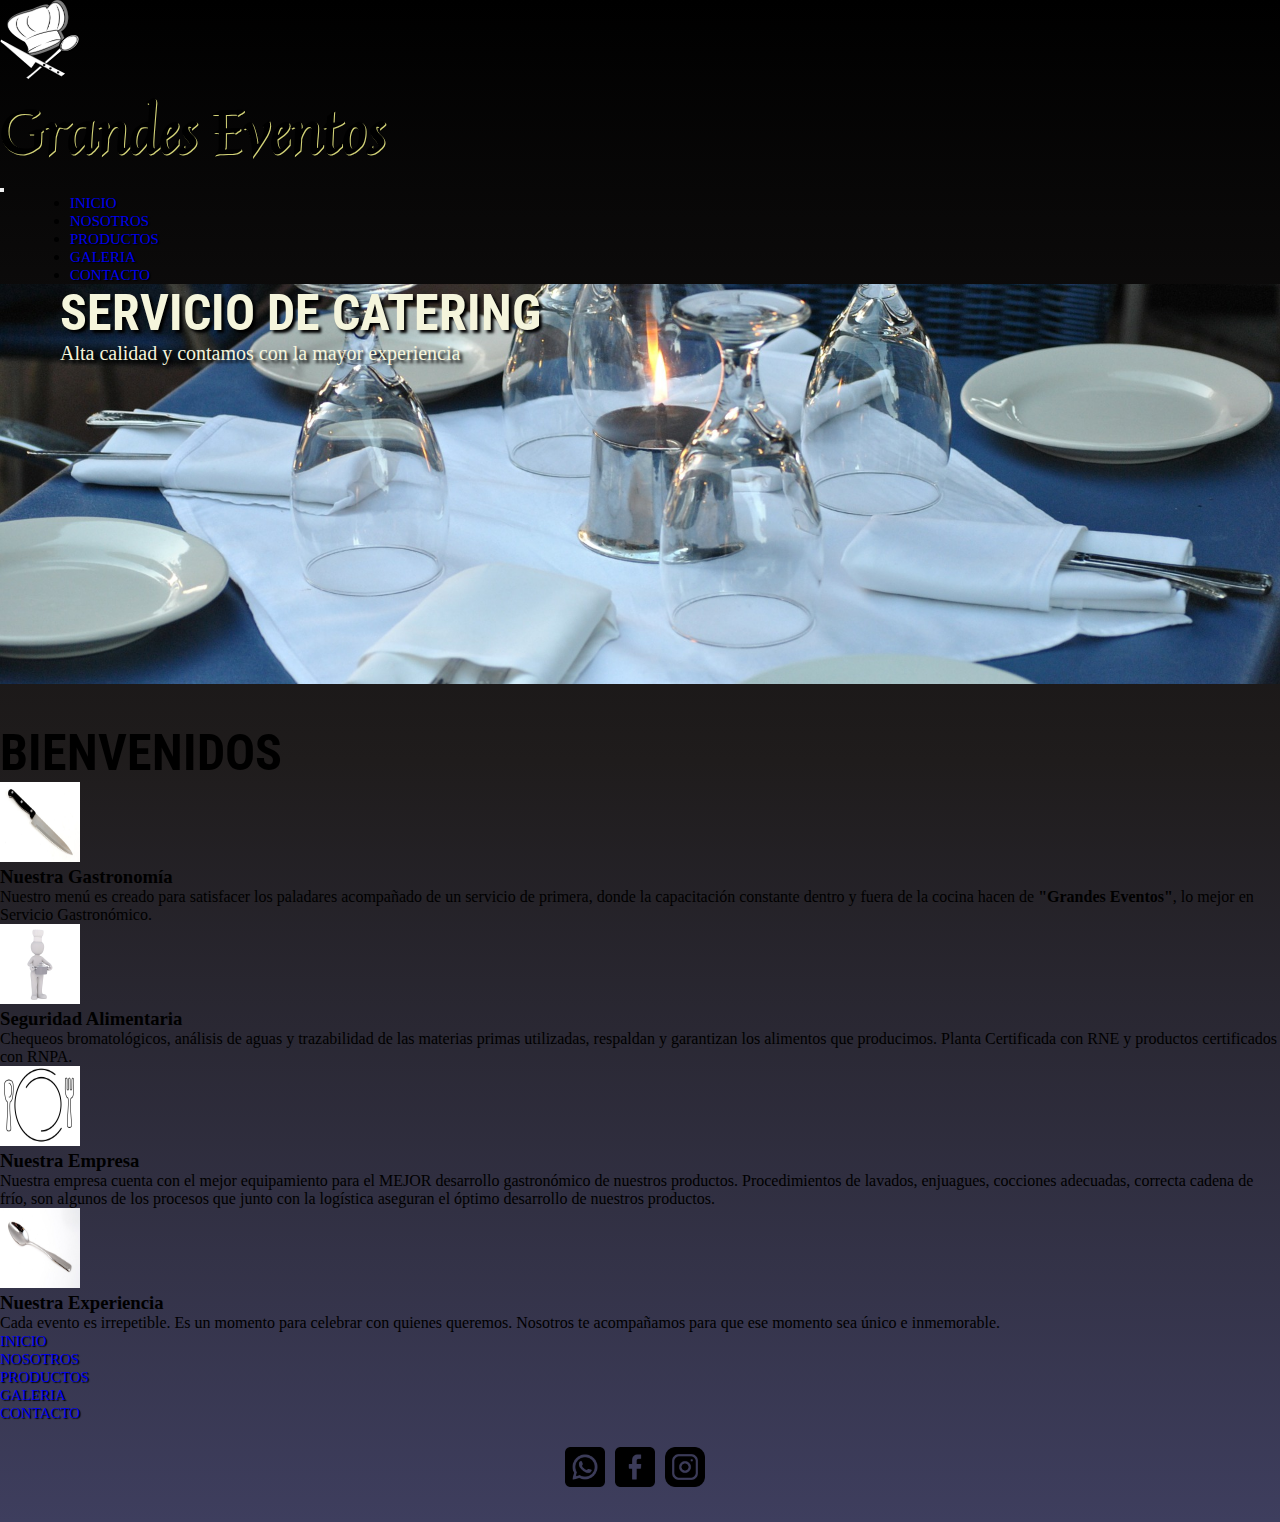
<file: index.html>
<!DOCTYPE html>
<html lang="es">

<head>
  <meta charset="UTF-8">
  <meta http-equiv="X-UA-Compatible" content="IE=edge">
  <meta name="viewport" content="width=device-width, initial-scale=1.0">
  <meta name="description"
    content="grandes eventos, realiza servicio de catering, con grandes chef y calidad de alimentos,realizando eventos sociales y privadas.">
  <meta name="keywords" content="catering-menus-chef-eventos-privados-cocina-postre">
  <link rel="stylesheet" href="https://cdn.jsdelivr.net/npm/bootstrap@4.6.1/dist/css/bootstrap.min.css"
    integrity="sha384-zCbKRCUGaJDkqS1kPbPd7TveP5iyJE0EjAuZQTgFLD2ylzuqKfdKlfG/eSrtxUkn" crossorigin="anonymous">
  <link rel="stylesheet" href="estilos.css">
  <title>grandes eventos-catering</title>
</head>

<body class="index">

  <div class="container-fluid p-0">
    <div class="row">
      <div class="col-md-12 p-0">
        <!--Navegador-Inicio-->
        <nav class=" navbar navbar-expand-md bg-dark navbar-dark">
          <!-- Brand -->
          <a class="navbar-brand" href="#"><img src="logo1.png" alt="logo"></a>
          <h1>Grandes Eventos</h1>

          <!-- Toggler/collapsibe Button -->
          <button class="navbar-toggler" type="button" data-toggle="collapse" data-target="#collapsibleNavbar">
            <span class="navbar-toggler-icon"></span>
          </button>

          <!-- Navbar links -->

          <div class="collapse navbar-collapse" id="collapsibleNavbar">
            <ul class="navbar-nav">
              <li class="nav-item">
                <a class="nav-link" href="#">INICIO</a>
              </li>
              <li class="nav-item">
                <a class="nav-link" href="nosotros.html">NOSOTROS</a>
              </li>

              <li class="nav-item">
                <a class="nav-link" href="productos.html">PRODUCTOS</a>
              </li>

              <li class="nav-item">
                <a class="nav-link" href="galeria.html">GALERIA</a>
              </li>
              <li class="nav-item">
                <a class="nav-link" href="contacto.html">CONTACTO</a>
              </li>
            </ul>
          </div>
        </nav>
      </div>
    </div>
  </div>


  <!--Navegador-final-->
  <!--jumbotron-inicio-->
  <div class="container-fluid p-0">
    <div class="row">
      <div class="col-md-12 p-0">
        <div class=" sec jumbotron">
          <h2 class="white linea-1">SERVICIO DE CATERING</h2>
          <p class="white sub-linea">Alta calidad y contamos con la mayor experiencia</p>
        </div>
      </div>
    </div>
  </div>
  <!--jumbotron-Final-->
  <!--seccion-inicio-->
  <div class="container text-center bg-white">
    <h2 class="im-id hola">BIENVENIDOS</h2>
    <div class="row mt-5">
      <div class="col-md-6 detalles">
        <div class="row ">
          <div class="col-md-12">
            <img src="cuchillo1.jpg" alt="">
          </div>
          <div class="col-md-12 pb-0">
            <h3>Nuestra Gastronomía</h3>
            Nuestro menú es creado para satisfacer los paladares acompañado de un servicio de primera, donde la
            capacitación constante dentro y fuera de la cocina hacen de <strong>"Grandes Eventos"</strong>, lo mejor en
            Servicio
            Gastronómico.
          </div>

        </div>

      </div>
      <div class="col-md-6 detalles">
        <div class="row">
          <div class="col-md-12">
            <img src="limpio.jpg" alt="">
          </div>
          <div class="col-md-12 pb-0">
            <h3>Seguridad Alimentaria</h3>
            Chequeos bromatológicos, análisis de aguas y trazabilidad de las materias primas utilizadas, respaldan y
            garantizan los alimentos que producimos. Planta Certificada con RNE y productos certificados con RNPA.
          </div>

        </div>
      </div>
    </div>
    <div class="row mt-2 ">
      <div class="col-md-6 detalles mb-2">
        <div class="row ">
          <div class="col-md-12">
            <img class="empresa" src="empresa.png" alt="">
          </div>
          <div class="col-md-12">
            <h3>Nuestra Empresa</h3>
            Nuestra empresa cuenta con el mejor equipamiento para el MEJOR desarrollo gastronómico de
            nuestros productos. Procedimientos de lavados, enjuagues, cocciones adecuadas, correcta cadena de frío, son
            algunos de los procesos que junto con la logística aseguran el óptimo desarrollo de nuestros productos.
          </div>

        </div>
      </div>
      <div class="col-md-6 detalles mb-2">
        <div class="row">
          <div class="col-md-12">
            <img src="cuchara.jpg" alt="">
          </div>
          <div class="col-md-12">
            <h3>Nuestra Experiencia</h3>
            Cada evento es irrepetible. Es un momento para celebrar con quienes queremos. Nosotros te acompañamos para
            que ese momento sea único e inmemorable.
          </div>

        </div>
      </div>
    </div>


  </div>
  <!--seccion-Final-->
  <!--footer-inicio-->
  <div class="container-fluid p-0 ">
    <div class="row ">
      <div class="col-md-12 p-0 mt-3">
        <ul class="nav justify-content-around">
          <li class="nav-item">
            <a class="nav-link" href="#">INICIO</a>
          </li>
          <li class="nav-item">
            <a class="nav-link" href="nosotros.html">NOSOTROS</a>
          </li>

          <li class="nav-item">
            <a class="nav-link" href="productos.html">PRODUCTOS</a>
          </li>

          <li class="nav-item">
            <a class="nav-link" href="galeria.html">GALERIA</a>
          </li>
          <li class="nav-item">
            <a class="nav-link" href="contacto.html">CONTACTO</a>
          </li>
        </ul>

      </div>
    </div>
    <div class="row">
      <div class="col-md-12">
        <ul class="socialIcons">
          <li class="facebook redes"><a
              href="https://api.whatsapp.com/send?phone=541122521870&amp;text=Hola!%20Quiero%20hacer%20una%20consulta%20sobre..."><img
                class="red-social" src="whatsapp.png" alt=""></a></li>
          <li class="whatssap redes"><a href="https://www.facebook.com/israel.tineodelacruz/"><img class="red-social"
                src="facebook.png" alt="facebook-catering"></a></li>
          <li class="instagram redes"><a href="https://www.instagram.com/israeltineo84/?hl=es-la"><img
                class="red-social" src="instagram.png" alt="intagram-catering"></a></li>

        </ul>
      </div>

    </div>
  </div>
  <!--footer-fin-->
















  <script src="https://cdn.jsdelivr.net/npm/jquery@3.5.1/dist/jquery.slim.min.js"
    integrity="sha384-DfXdz2htPH0lsSSs5nCTpuj/zy4C+OGpamoFVy38MVBnE+IbbVYUew+OrCXaRkfj" crossorigin="anonymous">
  </script>
  <script src="https://cdn.jsdelivr.net/npm/popper.js@1.16.1/dist/umd/popper.min.js"
    integrity="sha384-9/reFTGAW83EW2RDu2S0VKaIzap3H66lZH81PoYlFhbGU+6BZp6G7niu735Sk7lN" crossorigin="anonymous">
  </script>
  <script src="https://cdn.jsdelivr.net/npm/bootstrap@4.6.1/dist/js/bootstrap.min.js"
    integrity="sha384-VHvPCCyXqtD5DqJeNxl2dtTyhF78xXNXdkwX1CZeRusQfRKp+tA7hAShOK/B/fQ2" crossorigin="anonymous">
  </script>
</body>

</html>
</file>
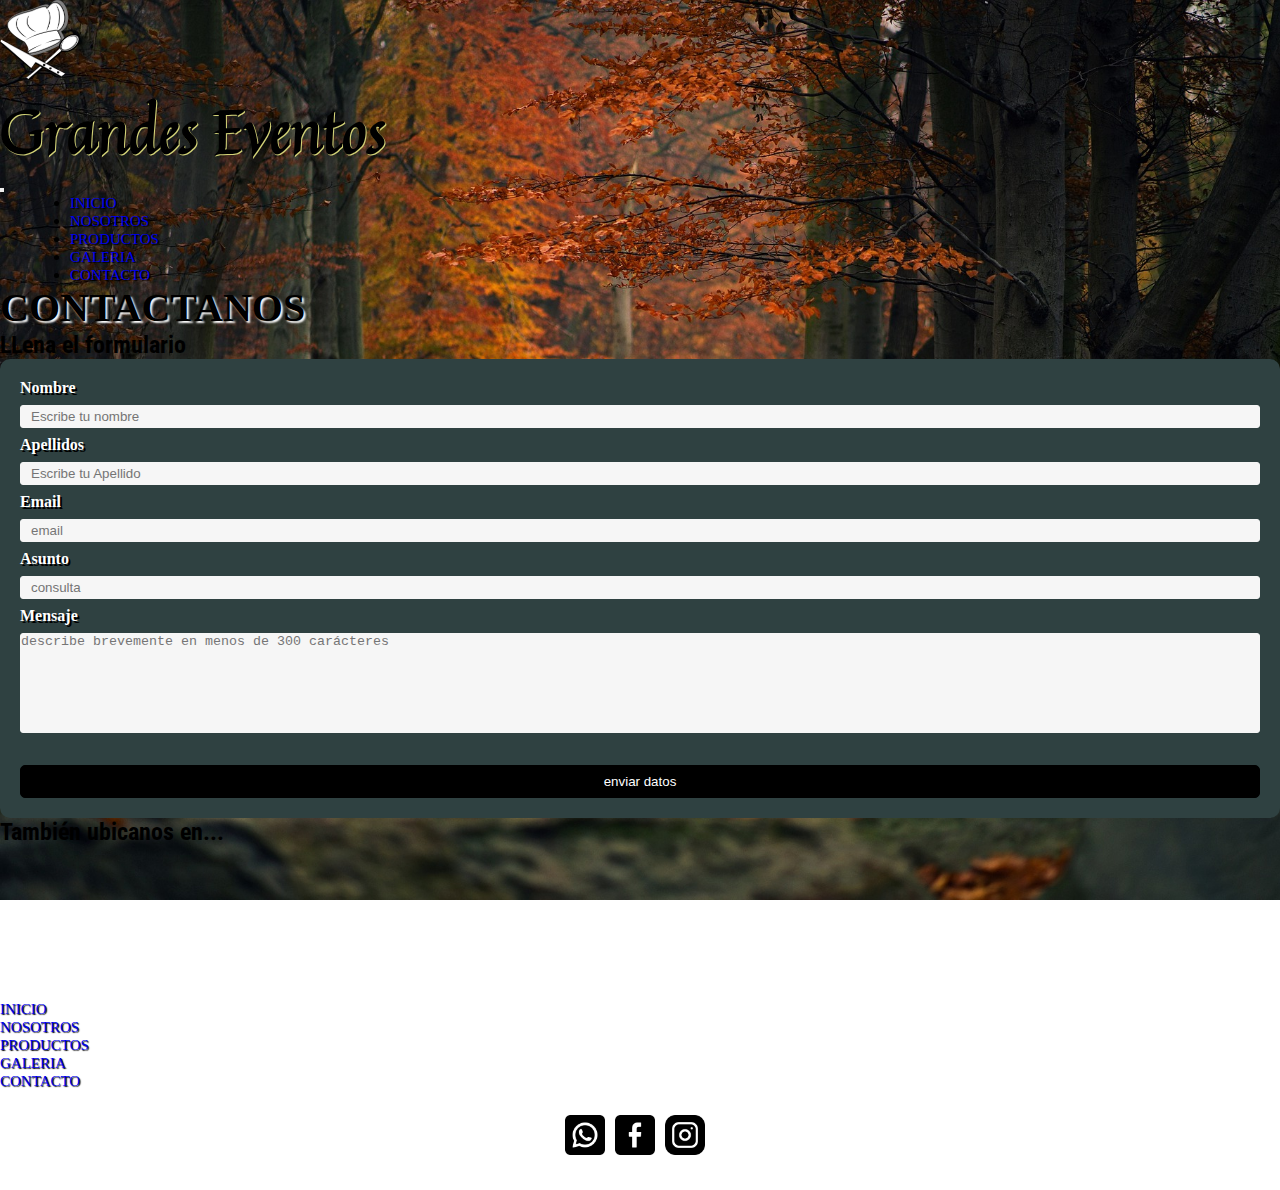
<file: contacto.html>
<!DOCTYPE html>
<html lang="es">

<head>
  <meta charset="UTF-8">
  <meta http-equiv="X-UA-Compatible" content="IE=edge">
  <meta name="viewport" content="width=device-width, initial-scale=1.0">
  <meta name="description"
    content="grandes eventos, realiza servicio de catering, con grandes chef y calidad de alimentos,realizando eventos sociales y privadas.">
  <meta name="keywords" content="catering-menus-chef-eventos-privados-cocina-postre">
  <link rel="stylesheet" href="https://cdn.jsdelivr.net/npm/bootstrap@4.6.1/dist/css/bootstrap.min.css"
    integrity="sha384-zCbKRCUGaJDkqS1kPbPd7TveP5iyJE0EjAuZQTgFLD2ylzuqKfdKlfG/eSrtxUkn" crossorigin="anonymous">
  <link rel="stylesheet" href="estilos.css">
  <title>contacto-catering</title>
</head>

<body class="conta">
  <!--Navegador-Inicio-->
  <nav class="navbar navbar-expand-md bg-dark navbar-dark">
    <!-- Brand -->
    <a class="navbar-brand" href="index.html"><img src="logo1.png" alt="logo"></a>
    <h1>Grandes Eventos</h1>
    <!-- Toggler/collapsibe Button -->
    <button class="navbar-toggler" type="button" data-toggle="collapse" data-target="#collapsibleNavbar">
      <span class="navbar-toggler-icon"></span>
    </button>

    <!-- Navbar links -->

    <div class="collapse navbar-collapse" id="collapsibleNavbar">
      <ul class="navbar-nav">
        <li class="nav-item">
          <a class="nav-link" href="index.html">INICIO</a>
        </li>
        <li class="nav-item">
          <a class="nav-link" href="nosotros.html">NOSOTROS</a>
        </li>

        <li class="nav-item">
          <a class="nav-link" href="productos.html">PRODUCTOS</a>
        </li>

        <li class="nav-item">
          <a class="nav-link" href="galeria.html">GALERIA</a>
        </li>
        <li class="nav-item">
          <a class="nav-link" href="#">CONTACTO</a>
        </li>
      </ul>
    </div>
  </nav>

  <!--Navegador-final-->
  <!--contacto-inicio-->
  <div class="container-fluid">
    <div class="col-md-12 text-center">
      <h1 class="contact">CONTACTANOS</h1>
    </div>
  </div>
  <div class="container">

    <div class="row">
      <div class="col-md-6">
        <h2 class="text-center text-white ">LLena el formulario</h2>
        <form action="#" target="" method="get" name="formDatosPersonales">

          <label for="nombre">Nombre</label>
          <input type="text" name="nombre" id="nombre" placeholder="Escribe tu nombre" />

          <label for="apellidos">Apellidos</label>
          <input type="text" name="apellidos" id="apellidos" placeholder="Escribe tu Apellido" />

          <label for="email">Email</label>
          <input type="email" name="email" id="email" placeholder="email" required />

          <label for="asunto">Asunto</label>
          <input type="text" name="asunto" id="asunto" placeholder="consulta" />

          <label for="mensaje">Mensaje</label>
          <textarea name="mensaje" for="mensaje" placeholder="describe brevemente en menos de 300 carácteres"
            maxlength="300"></textarea>

          <input type="submit" name="enviar" value="enviar datos" />
        </form>
      </div>

      <div class="col-md-6">
        <h2 class="text-center text-white">También ubicanos en...</h2>
        <iframe class="mapa"
          src="https://www.google.com/maps/embed?pb=!1m18!1m12!1m3!1d26278.126705643732!2d-58.41385247940471!3d-34.58479111771032!2m3!1f0!2f0!3f0!3m2!1i1024!2i768!4f13.1!3m3!1m2!1s0x95bcca99c609fc2f%3A0x392ca99351808a75!2sRecoleta%2C%20CABA!5e0!3m2!1ses-419!2sar!4v1643408391431!5m2!1ses-419!2sar"
          width="600" height="450" style="border:0;" allowfullscreen="" loading="lazy"></iframe>
      </div>

    </div>

  </div>
  <!--contacto-final-->
  <!--footer-inicio-->
  <div class="container-fluid">
    <div class="row">
      <div class="col-md-12 mt-5">
        <ul class="nav justify-content-around">
          <li class="nav-item">
            <a class="nav-link" href="index.html">INICIO</a>
          </li>
          <li class="nav-item">
            <a class="nav-link" href="nosotros.html">NOSOTROS</a>
          </li>

          <li class="nav-item">
            <a class="nav-link" href="productos.html">PRODUCTOS</a>
          </li>

          <li class="nav-item">
            <a class="nav-link" href="galeria.html">GALERIA</a>
          </li>
          <li class="nav-item">
            <a class="nav-link" href="#">CONTACTO</a>
          </li>
        </ul>

      </div>
    </div>
    <div class="row">
      <div class="col-md-12">
        <ul class="socialIcons">
          <li class="facebook redes"><a
              href="https://api.whatsapp.com/send?phone=541122521870&amp;text=Hola!%20Quiero%20hacer%20una%20consulta%20sobre..."><img
                class="red-social" src="whatsapp.png" alt=""></a></li>
          <li class="whatssap redes"><a href="https://www.facebook.com/israel.tineodelacruz/"><img class="red-social"
                src="facebook.png" alt=""></a></li>
          <li class="instagram redes"><a href="https://www.instagram.com/israeltineo84/?hl=es-la"><img
                class="red-social" src="instagram.png" alt=""></a></li>

        </ul>
      </div>

    </div>
  </div>
  <!--footer-fin-->





  <script src="https://cdn.jsdelivr.net/npm/jquery@3.5.1/dist/jquery.slim.min.js"
    integrity="sha384-DfXdz2htPH0lsSSs5nCTpuj/zy4C+OGpamoFVy38MVBnE+IbbVYUew+OrCXaRkfj" crossorigin="anonymous">
  </script>
  <script src="https://cdn.jsdelivr.net/npm/popper.js@1.16.1/dist/umd/popper.min.js"
    integrity="sha384-9/reFTGAW83EW2RDu2S0VKaIzap3H66lZH81PoYlFhbGU+6BZp6G7niu735Sk7lN" crossorigin="anonymous">
  </script>
  <script src="https://cdn.jsdelivr.net/npm/bootstrap@4.6.1/dist/js/bootstrap.min.js"
    integrity="sha384-VHvPCCyXqtD5DqJeNxl2dtTyhF78xXNXdkwX1CZeRusQfRKp+tA7hAShOK/B/fQ2" crossorigin="anonymous">
  </script>

</body>

</html>
</file>
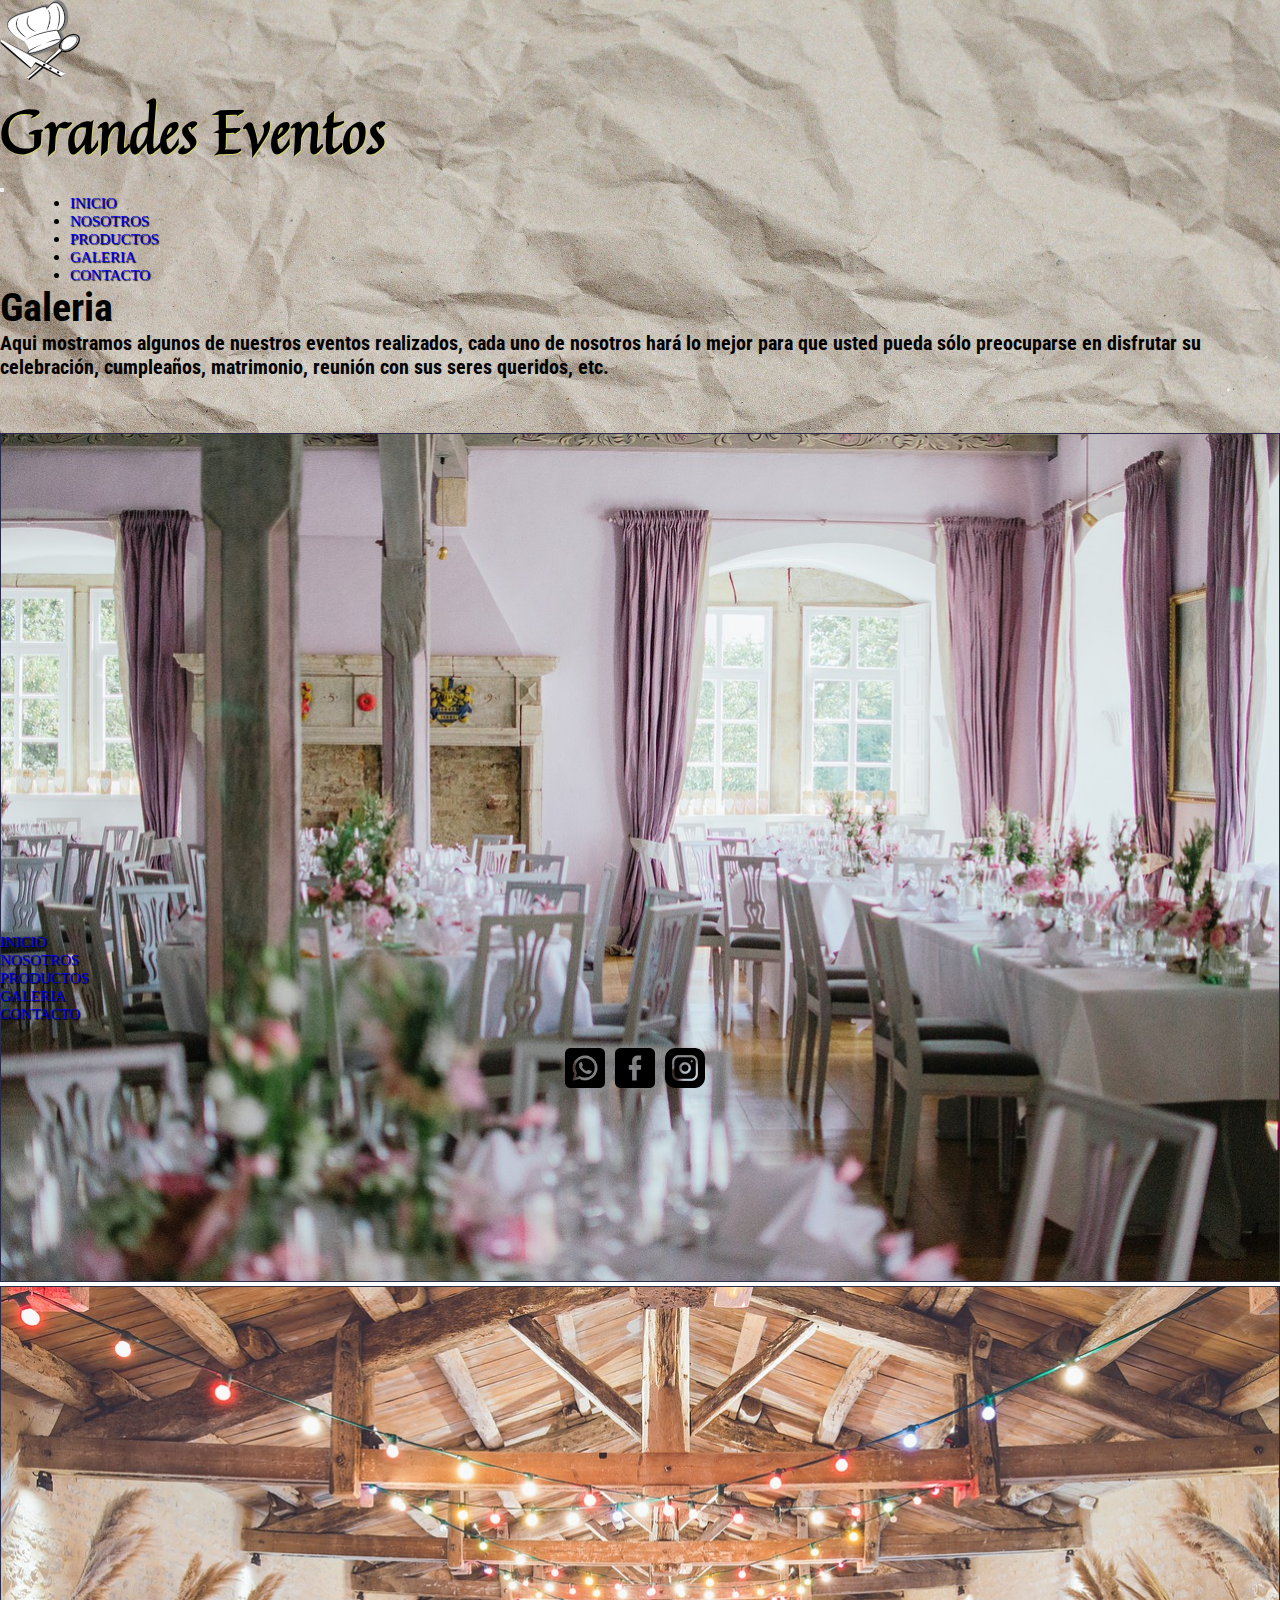
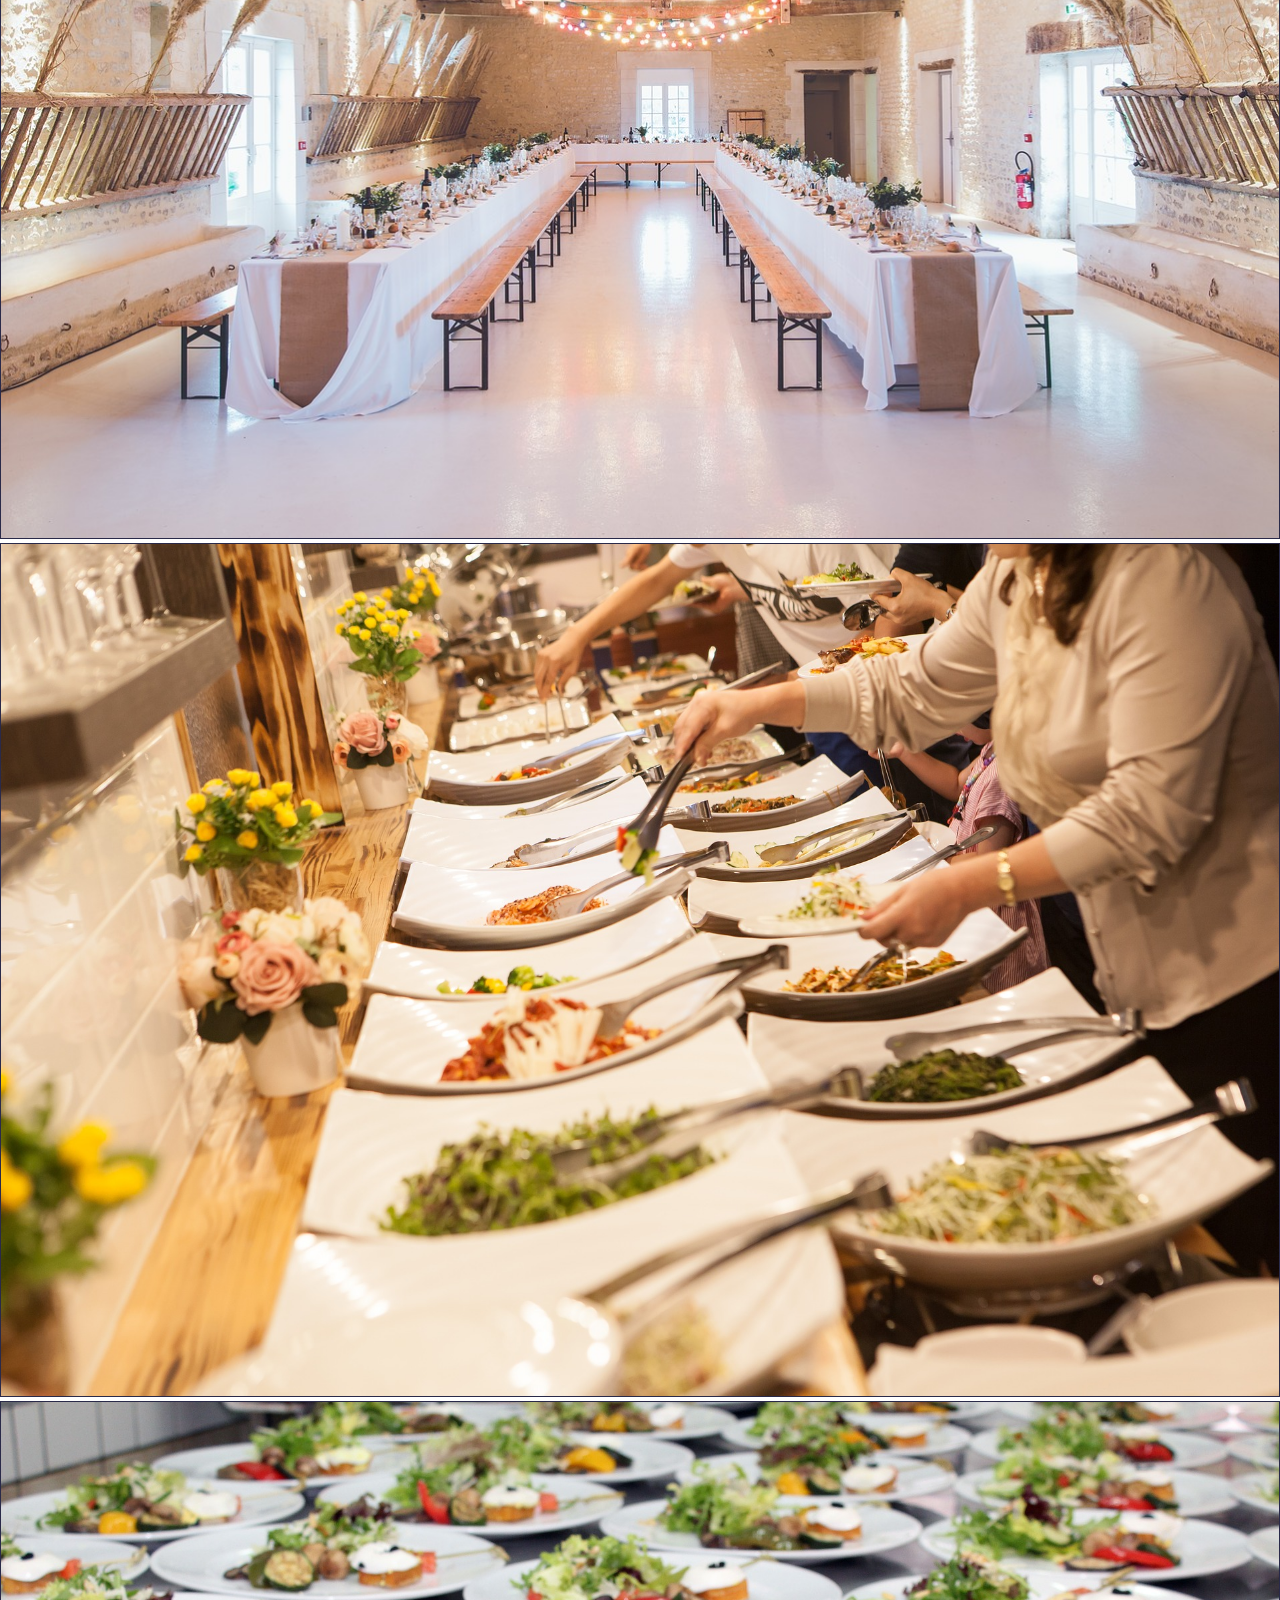
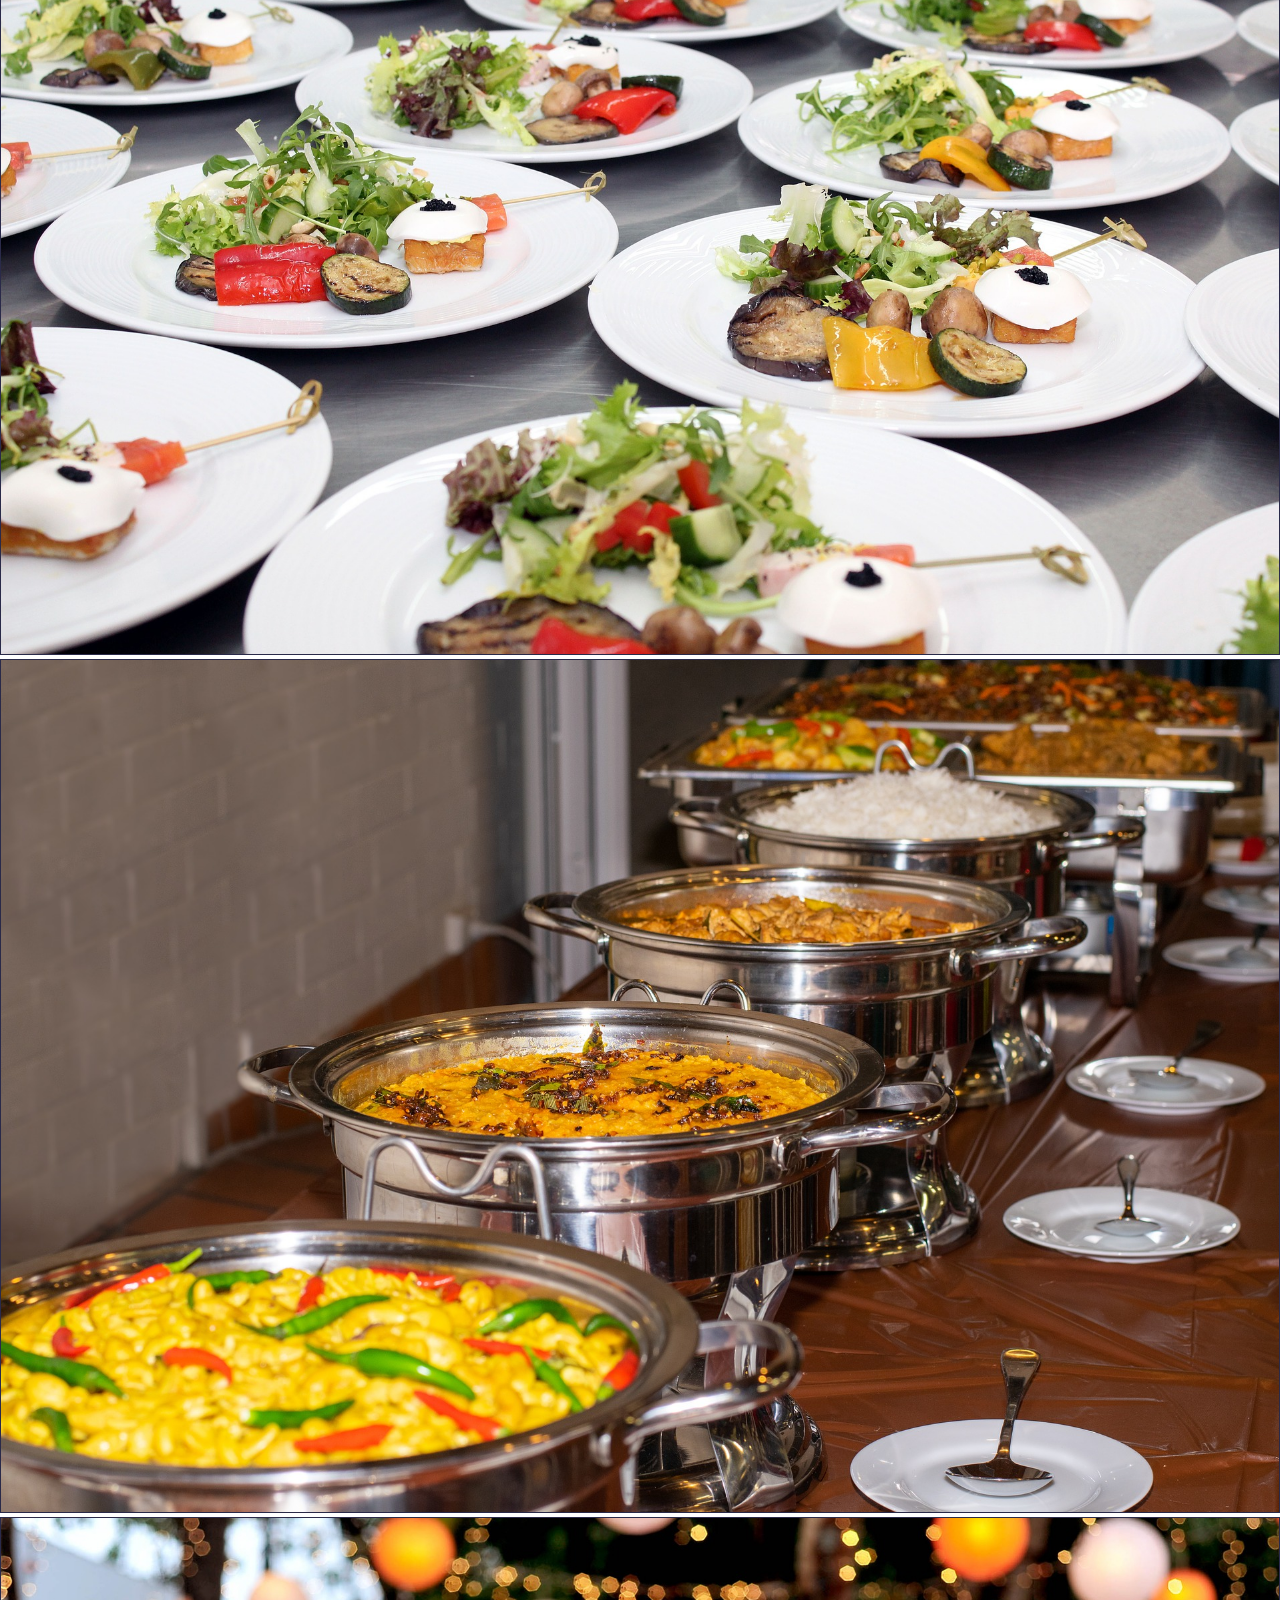
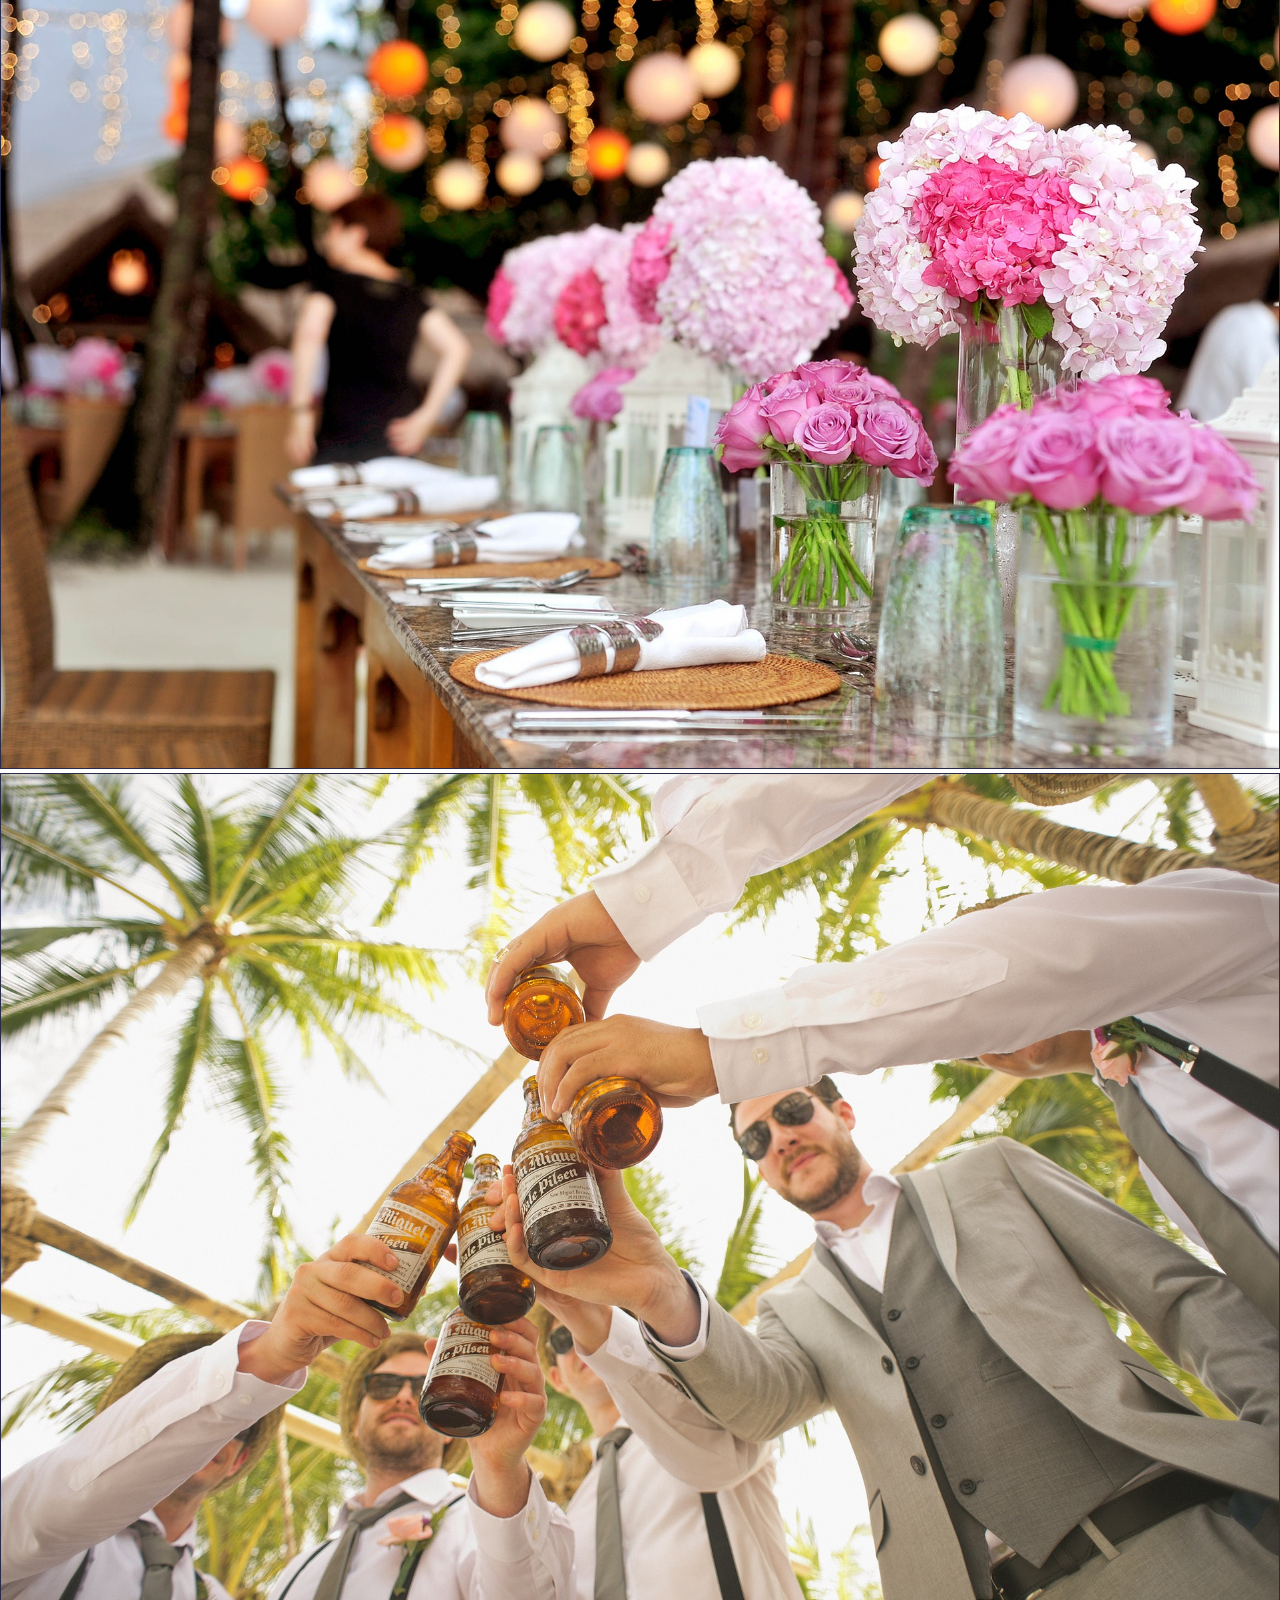
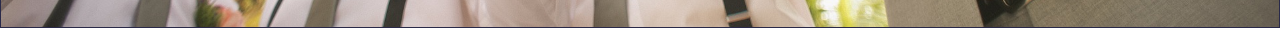
<file: galeria.html>
<!DOCTYPE html>
<html lang="es">

<head>
  <meta charset="UTF-8">
  <meta http-equiv="X-UA-Compatible" content="IE=edge">
  <meta name="viewport" content="width=device-width, initial-scale=1.0">
  <meta name="description"
    content="grandes eventos, realiza servicio de catering, con grandes chef y calidad de alimentos,realizando eventos sociales y privadas.">
  <meta name="keywords" content="catering-menus-chef-eventos-privados-cocina-postre">
  <link rel="stylesheet" href="https://cdn.jsdelivr.net/npm/bootstrap@4.6.1/dist/css/bootstrap.min.css"
    integrity="sha384-zCbKRCUGaJDkqS1kPbPd7TveP5iyJE0EjAuZQTgFLD2ylzuqKfdKlfG/eSrtxUkn" crossorigin="anonymous">
  <link rel="stylesheet" href="estilos.css">
  <title>nosotros-catering</title>
</head>

<body class="galeria">
  <nav class="navbar navbar-expand-md bg-dark navbar-dark">
    <!-- Brand -->
    <a class="navbar-brand" href="index.html"><img src="logo1.png" alt="logo"></a>
    <h1>Grandes Eventos</h1>
    <!-- Toggler/collapsibe Button -->
    <button class="navbar-toggler" type="button" data-toggle="collapse" data-target="#collapsibleNavbar">
      <span class="navbar-toggler-icon"></span>
    </button>

    <!-- Navbar links -->

    <div class="collapse navbar-collapse" id="collapsibleNavbar">
      <ul class="navbar-nav">
        <li class="nav-item">
          <a class="nav-link" href="index.html">INICIO</a>
        </li>
        <li class="nav-item">
          <a class="nav-link" href="nosotros.html">NOSOTROS</a>
        </li>
        <li class="nav-item">
          <a class="nav-link" href="productos.html">PRODUCTOS</a>
        </li>
        <li class="nav-item">
          <a class="nav-link" href="#.html">GALERIA</a>
        </li>

        <li class="nav-item">
          <a class="nav-link" href="contacto.html">CONTACTO</a>
        </li>
      </ul>
    </div>
  </nav>
  <!--Navegador-final-->
  <!--galeria-inicio-->
  <div class="container">
    <div class="row">
      <div class="col-md-12">
        <h2 class="text-center ti-galeria mt-4">Galeria</h2>
        <p class="text-center parrafo"><b>Aqui mostramos algunos de nuestros eventos realizados, cada uno de nosotros
            hará lo mejor
            para que usted pueda sólo preocuparse en disfrutar su celebración, cumpleaños, matrimonio, reunión con sus
            seres queridos, etc.</b></p>
      </div>
    </div>
    <div class="row">
      <div class="col-md-1">

      </div>
      <div class="col-md-10">

        <div id="demo" class="carousel slide" data-ride="carousel">

          <!-- Indicators -->
          <ul class="carousel-indicators">
            <li data-target="#demo" data-slide-to="0" class="active"></li>
            <li data-target="#demo" data-slide-to="1"></li>
            <li data-target="#demo" data-slide-to="2"></li>
          </ul>

          <!-- The slideshow -->
          <div class="carousel-inner">
            <div class="carousel-item active">
              <img class="evento" src="evento1.jpg" alt="Los Angeles">
            </div>
            <div class="carousel-item">
              <img class="evento" src="evento2.jpg" alt="Chicago">
            </div>
            <div class="carousel-item">
              <img class="evento" src="evento4.jpg" alt="New York">
            </div>
            <div class="carousel-item">
              <img class="evento" src="evento5.jpg" alt="New York">
            </div>
            <div class="carousel-item">
              <img class="evento" src="evento6.jpg" alt="New York">
            </div>
            <div class="carousel-item">
              <img class="evento" src="evento7.jpg" alt="New York">
            </div>
            <div class="carousel-item">
              <img class="evento" src="evento8.jpg" alt="New York">
            </div>

          </div>

          <!-- Left and right controls -->
          <a class="carousel-control-prev" href="#demo" data-slide="prev">
            <span class="carousel-control-prev-icon"></span>
          </a>
          <a class="carousel-control-next" href="#demo" data-slide="next">
            <span class="carousel-control-next-icon"></span>
          </a>

        </div>

      </div>
      <div class="col-md-1">

      </div>
    </div>


  </div>

  <!--galeria-final-->
  <!--footer-inicio-->
  <div class="container-fluid">
    <div class="row">
      <div class="col-md-12 mt-5">
        <ul class="nav justify-content-around">
          <li class="nav-item">
            <a class="nav-link" href="index.html">INICIO</a>
          </li>
          <li class="nav-item">
            <a class="nav-link" href="nosotros.html">NOSOTROS</a>
          </li>

          <li class="nav-item">
            <a class="nav-link" href="productos.html">PRODUCTOS</a>
          </li>

          <li class="nav-item">
            <a class="nav-link" href="#">GALERIA</a>
          </li>
          <li class="nav-item">
            <a class="nav-link" href="contacto.html">CONTACTO</a>
          </li>
        </ul>


      </div>
    </div>
    <div class="row">
      <div class="col-md-12">
        <ul class="socialIcons">
          <li class="facebook redes"><a
              href="https://api.whatsapp.com/send?phone=541122521870&amp;text=Hola!%20Quiero%20hacer%20una%20consulta%20sobre..."><img
                class="red-social" src="whatsapp.png" alt=""></a></li>
          <li class="whatssap redes"><a href="https://www.facebook.com/israel.tineodelacruz/"><img class="red-social"
                src="facebook.png" alt=""></a></li>
          <li class="instagram redes"><a href="https://www.instagram.com/israeltineo84/?hl=es-la"><img
                class="red-social" src="instagram.png" alt=""></a></li>

        </ul>
      </div>

    </div>
  </div>
  <!--footer-fin-->







  <script src="https://cdn.jsdelivr.net/npm/jquery@3.5.1/dist/jquery.slim.min.js"
    integrity="sha384-DfXdz2htPH0lsSSs5nCTpuj/zy4C+OGpamoFVy38MVBnE+IbbVYUew+OrCXaRkfj" crossorigin="anonymous">
  </script>
  <script src="https://cdn.jsdelivr.net/npm/popper.js@1.16.1/dist/umd/popper.min.js"
    integrity="sha384-9/reFTGAW83EW2RDu2S0VKaIzap3H66lZH81PoYlFhbGU+6BZp6G7niu735Sk7lN" crossorigin="anonymous">
  </script>
  <script src="https://cdn.jsdelivr.net/npm/bootstrap@4.6.1/dist/js/bootstrap.min.js"
    integrity="sha384-VHvPCCyXqtD5DqJeNxl2dtTyhF78xXNXdkwX1CZeRusQfRKp+tA7hAShOK/B/fQ2" crossorigin="anonymous">
  </script>
</body>

</html>
</file>
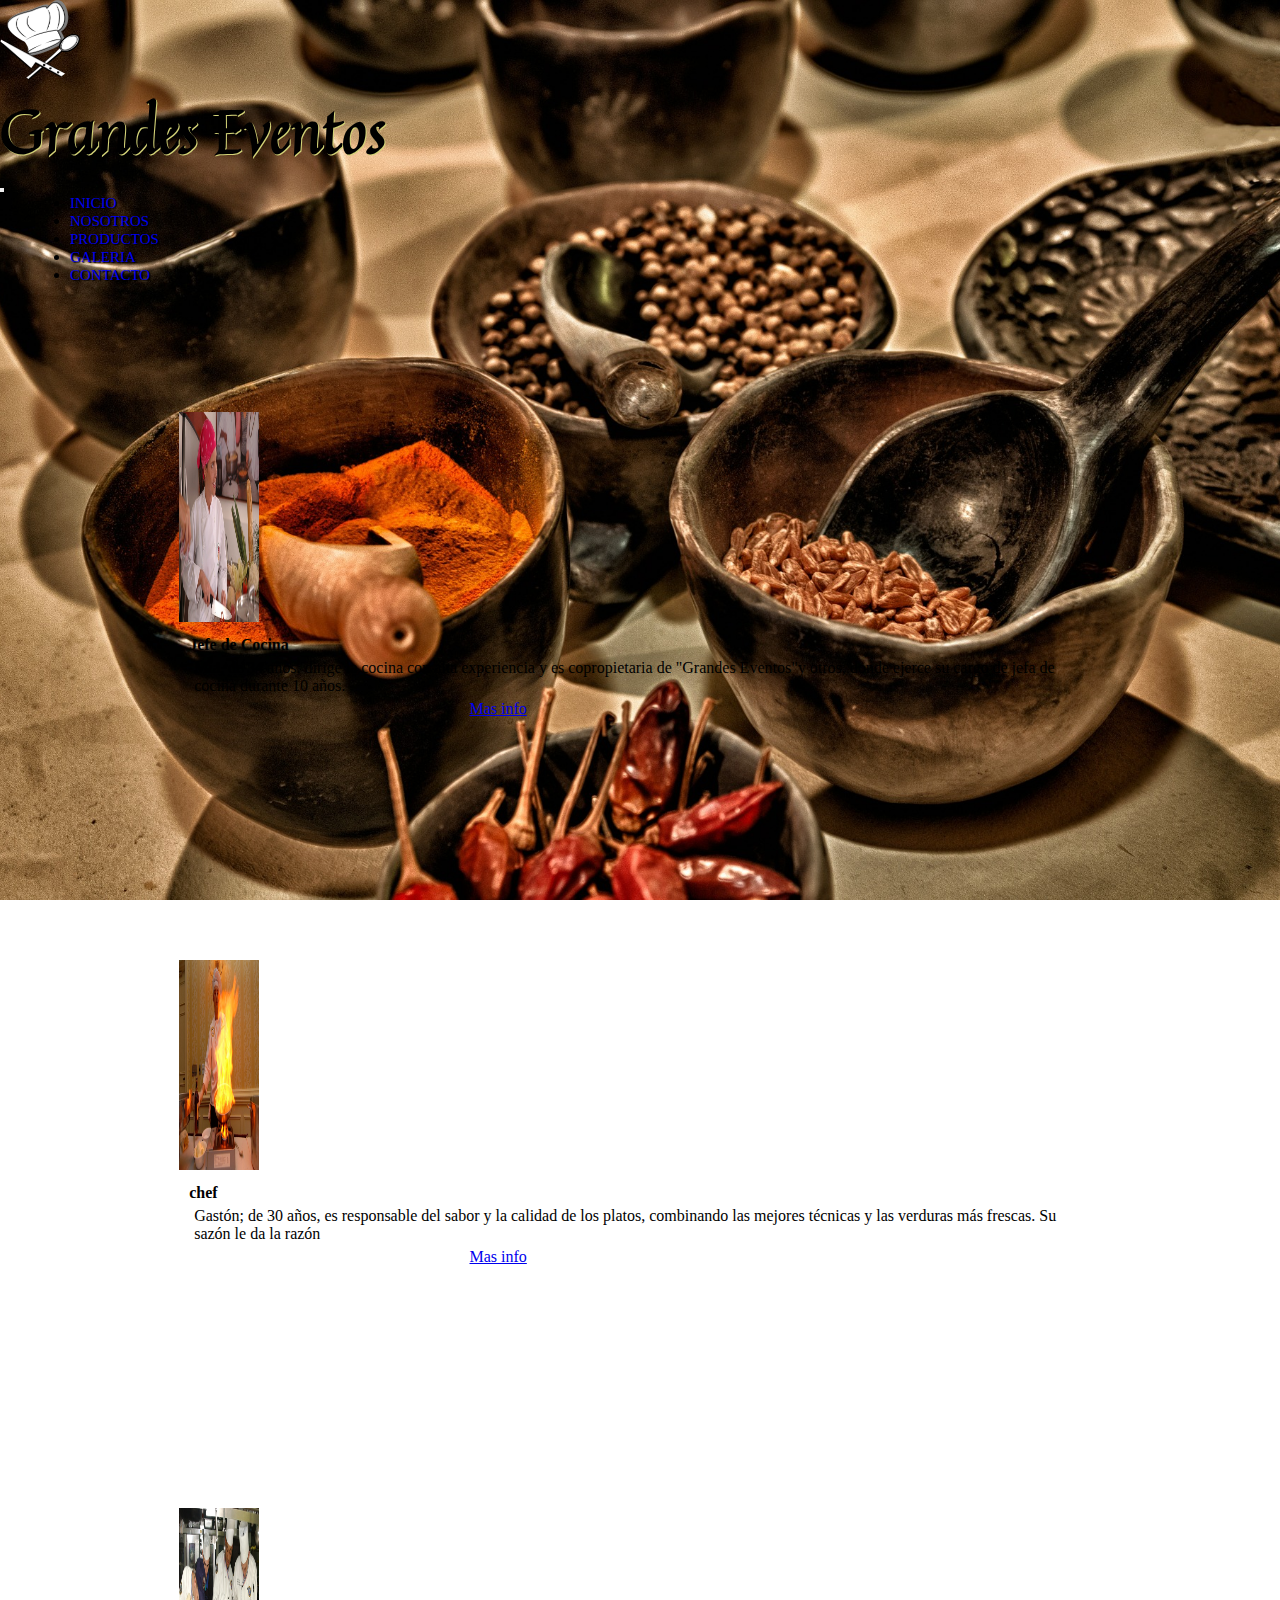
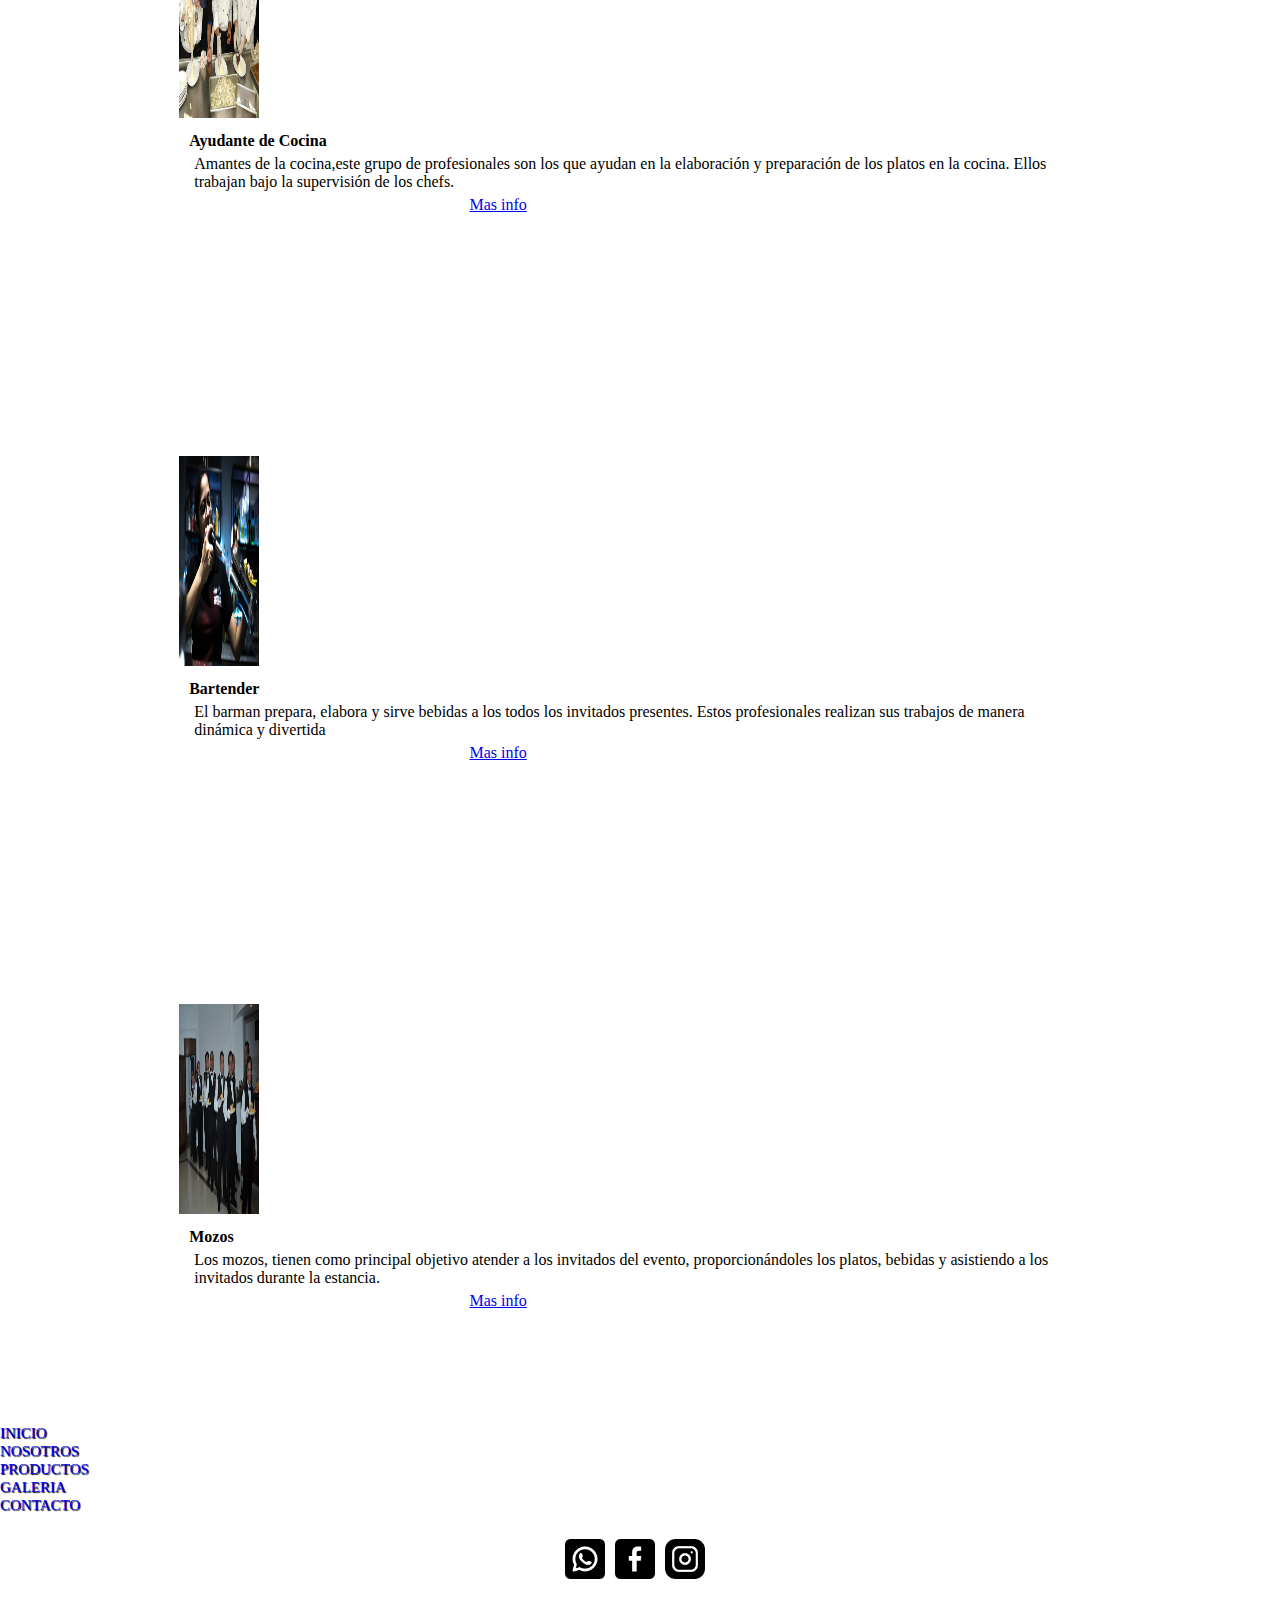
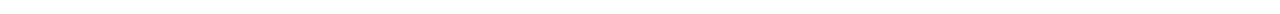
<file: nosotros.html>
<!DOCTYPE html>
<html lang="es">

<head>
  <meta charset="UTF-8">
  <meta http-equiv="X-UA-Compatible" content="IE=edge">
  <meta name="viewport" content="width=device-width, initial-scale=1.0">
  <meta name="description"
    content="grandes eventos, realiza servicio de catering, con grandes chef y calidad de alimentos,realizando eventos sociales y privadas.">
  <meta name="keywords" content="catering-menus-chef-eventos-privados-cocina-postre">
  <link rel="stylesheet" href="https://cdn.jsdelivr.net/npm/bootstrap@4.6.1/dist/css/bootstrap.min.css"
    integrity="sha384-zCbKRCUGaJDkqS1kPbPd7TveP5iyJE0EjAuZQTgFLD2ylzuqKfdKlfG/eSrtxUkn" crossorigin="anonymous">
  <link rel="stylesheet" href="estilos.css">
  <title>nosotros-catering</title>
</head>

<body class="nosotros">
  <nav class="navbar navbar-expand-md bg-dark navbar-dark">
    <!-- Brand -->
    <a class="navbar-brand" href="index.html"><img src="logo1.png" alt="logo"></a>
    <h1>Grandes Eventos</h1>
    <!-- Toggler/collapsibe Button -->
    <button class="navbar-toggler" type="button" data-toggle="collapse" data-target="#collapsibleNavbar">
      <span class="navbar-toggler-icon"></span>
    </button>

    <!-- Navbar links -->

    <div class="collapse navbar-collapse" id="collapsibleNavbar">
      <ul class="navbar-nav">
        <li class="nav-item">
          <a class="nav-link" href="index.html">INICIO</a>
        </li>
        <li class="nav-item">
          <a class="nav-link" href="nosotros.html">NOSOTROS</a>
        </li>

        <li class="nav-item">
          <a class="nav-link" href="productos.html">PRODUCTOS</a>
        </li>

        <li class="nav-item">
          <a class="nav-link" href="galeria.html">GALERIA</a>
        </li>
        <li class="nav-item">
          <a class="nav-link" href="contacto.html">CONTACTO</a>
        </li>
      </ul>
    </div>
  </nav>
  <!--Navegador-final-->
  <!--nosotros-inicio-->
  <div class="container-fluid p-0 personal">
    <div class="row ">
      <div class="col-md-4  p-0 ">
        <div class="card  p-0" style="width:70%">
          <img class="card-img-top card1" src="jefe.jpg" alt="Card image">
          <div class="card-body">
            <h4 class="card-title text-center m-0">Jefe de Cocina</h4>
            <p class="card-text">Mia, de 34 años, dirige la cocina con alta experiencia y es copropietaria de "Grandes
              Eventos"y otros, donde ejerce su cargo de jefa de cocina durante 10 años.</p>
            <a href="https://www.estudiahosteleria.com/blog/cocina/que-es-un-jefe-de-cocina-y-sus-funciones"
              class="btn btn-primary">Mas info</a>
          </div>
        </div>
      </div>
      <div class="col-md-4  p-0">
        <div class="card  p-0" style="width:70%">
          <img class="card-img-top card2" src="chef.jpg" alt="Card image">
          <div class="card-body">
            <h4 class="card-title text-center m-0">chef</h4>
            <p class="card-text">Gastón; de 30 años, es responsable del sabor y la calidad de los platos, combinando las
              mejores técnicas y las verduras más frescas. Su sazón le da la razón</p>
            <a href="https://www.significados.com/chef/" class="btn btn-primary">Mas info</a>
          </div>
        </div>
      </div>
      <div class=" col-md-4  p-0">
        <div class="card p-0" style="width:70%">
          <img class="card-img-top card3" src="ayudantes.jpg" alt="Card image">
          <div class="card-body">
            <h4 class="card-title text-center m-0">Ayudante de Cocina</h4>
            <p class="card-text">Amantes de la cocina,este grupo de profesionales son los que ayudan en la elaboración y
              preparación de los platos en la cocina. Ellos trabajan bajo la supervisión de los chefs.</p>
            <a href="https://www.123test.com/es/profesiones/profesion-ayudante-de-cocina/" class="btn btn-primary">Mas
              info</a>
          </div>
        </div>
      </div>
    </div>
  </div>
  <div class="container-fluid p-0 personal">
    <div class="row ">
      <div class="  col-md-2  p-0">

      </div>

      <div class=" col-md-4  p-0 ">
        <div class="card p-0" style="width:70%">
          <img class="card-img-top card4" src="bartender.jpg" alt="Card image">
          <div class="card-body">
            <h4 class="card-title text-center m-0">Bartender</h4>
            <p class="card-text">El barman prepara, elabora y sirve bebidas a los todos los invitados presentes. Estos
              profesionales realizan sus trabajos de manera dinámica y divertida </p>
            <a href="https://es.wikipedia.org/wiki/Barman" class="btn btn-primary">Mas info</a>
          </div>
        </div>
      </div>
      <div class=" col-md-4  p-0">
        <div class="card p-0" style="width:70%">
          <img class="card-img-top card5" src="mozos.jpg" alt="Card image">
          <div class="card-body">
            <h4 class="card-title text-center m-0">Mozos</h4>
            <p class="card-text">Los mozos, tienen como principal objetivo atender a los invitados del evento,
              proporcionándoles los platos, bebidas y asistiendo a los invitados durante la estancia.</p>
            <a href="https://es.wikipedia.org/wiki/Mozo" class="btn btn-primary">Mas info</a>
          </div>
        </div>
      </div>
      <div class=" col-md-2 p-0">

      </div>

    </div>

  </div>
  <!--nosotros-final-->
  <!--footer-inicio-->
  <div class="container-fluid">
    <div class="row">
      <div class="col-md-12 mt-5">
        <ul class="nav justify-content-around">
          <li class="nav-item">
            <a class="nav-link" href="index.html">INICIO</a>
          </li>
          <li class="nav-item">
            <a class="nav-link" href="#">NOSOTROS</a>
          </li>

          <li class="nav-item">
            <a class="nav-link" href="productos.html">PRODUCTOS</a>
          </li>

          <li class="nav-item">
            <a class="nav-link" href="galeria.html">GALERIA</a>
          </li>
          <li class="nav-item">
            <a class="nav-link" href="contacto.html">CONTACTO</a>
          </li>
        </ul>

      </div>
    </div>
    <div class="row">
      <div class="col-md-12">
        <ul class="socialIcons">
          <li class="facebook redes"><a
              href="https://api.whatsapp.com/send?phone=541122521870&amp;text=Hola!%20Quiero%20hacer%20una%20consulta%20sobre..."><img
                class="red-social" src="whatsapp.png" alt=""></a></li>
          <li class="whatssap redes"><a href="https://www.facebook.com/israel.tineodelacruz/"><img class="red-social"
                src="facebook.png" alt=""></a></li>
          <li class="instagram redes"><a href="https://www.instagram.com/israeltineo84/?hl=es-la"><img
                class="red-social" src="instagram.png" alt=""></a></li>

        </ul>
      </div>

    </div>
  </div>
  <!--footer-fin-->







  <script src="https://cdn.jsdelivr.net/npm/jquery@3.5.1/dist/jquery.slim.min.js"
    integrity="sha384-DfXdz2htPH0lsSSs5nCTpuj/zy4C+OGpamoFVy38MVBnE+IbbVYUew+OrCXaRkfj" crossorigin="anonymous">
  </script>
  <script src="https://cdn.jsdelivr.net/npm/popper.js@1.16.1/dist/umd/popper.min.js"
    integrity="sha384-9/reFTGAW83EW2RDu2S0VKaIzap3H66lZH81PoYlFhbGU+6BZp6G7niu735Sk7lN" crossorigin="anonymous">
  </script>
  <script src="https://cdn.jsdelivr.net/npm/bootstrap@4.6.1/dist/js/bootstrap.min.js"
    integrity="sha384-VHvPCCyXqtD5DqJeNxl2dtTyhF78xXNXdkwX1CZeRusQfRKp+tA7hAShOK/B/fQ2" crossorigin="anonymous">
  </script>
</body>

</html>
</file>
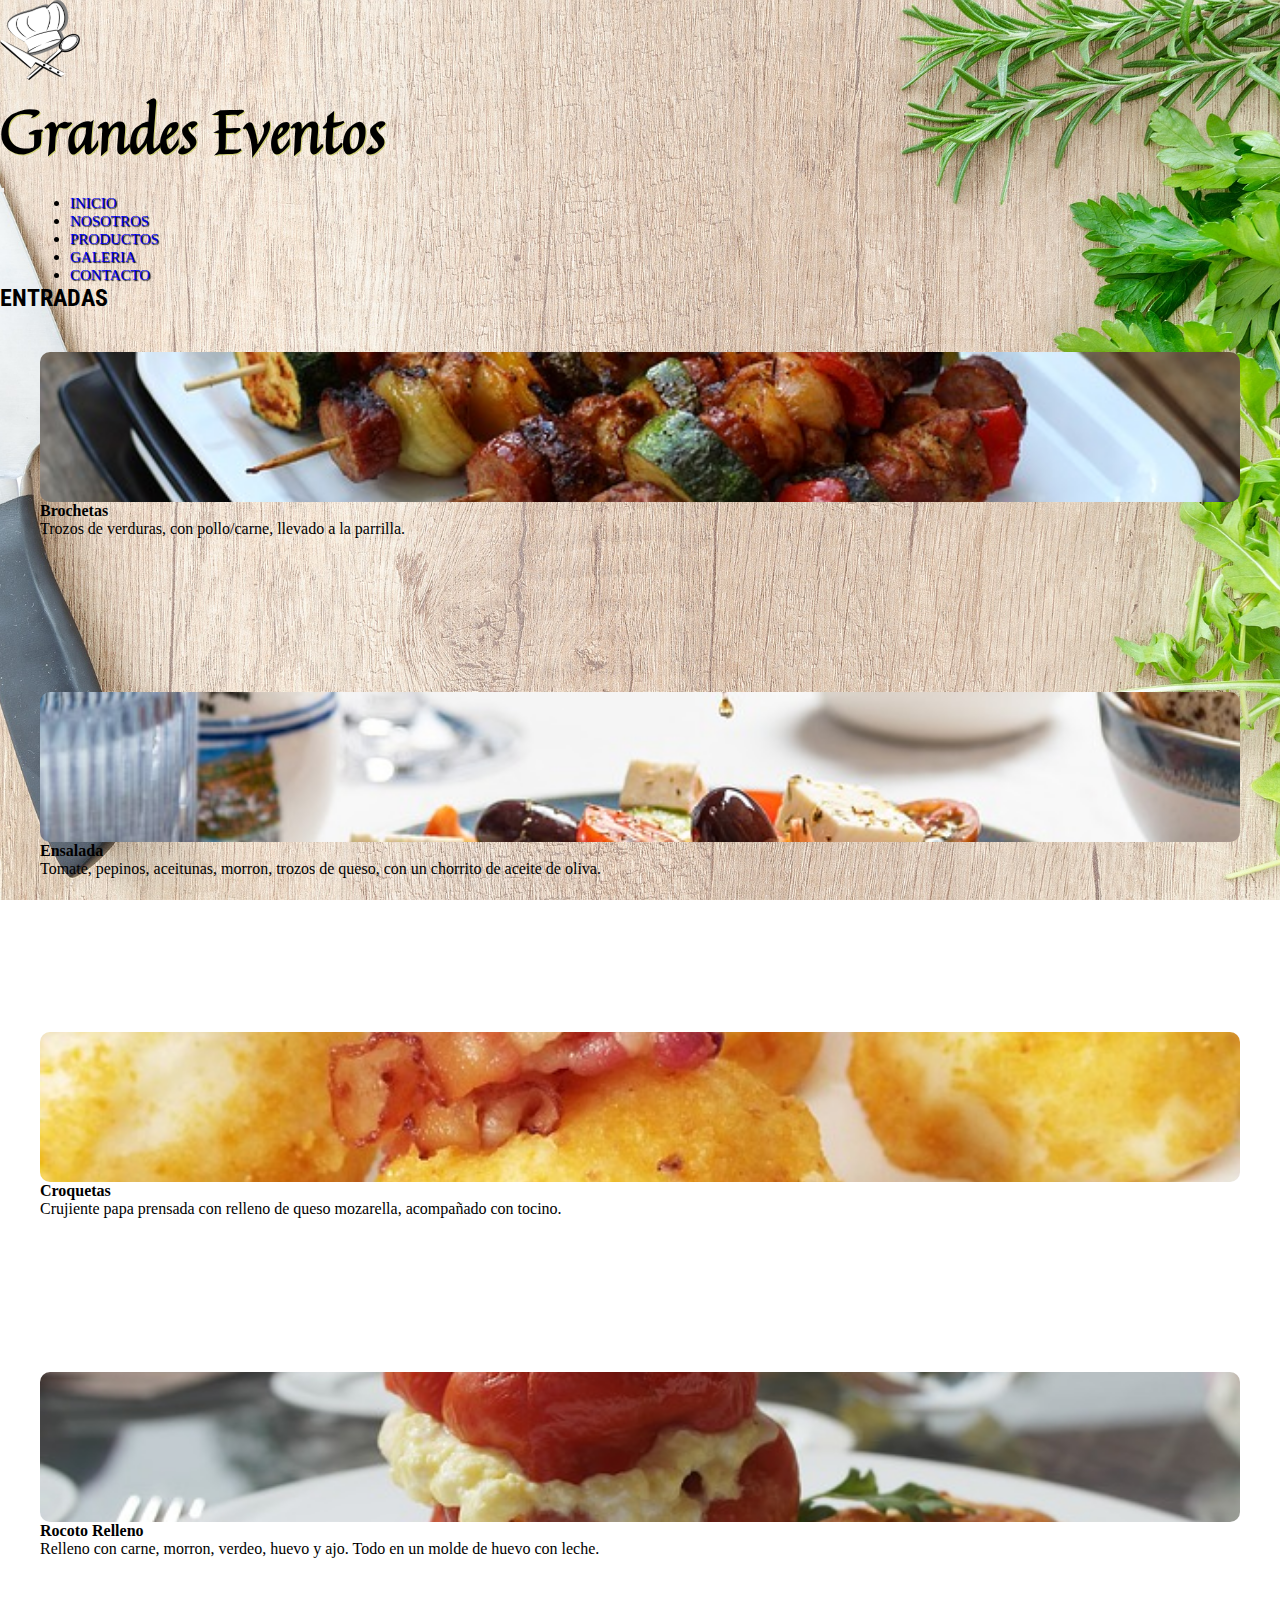
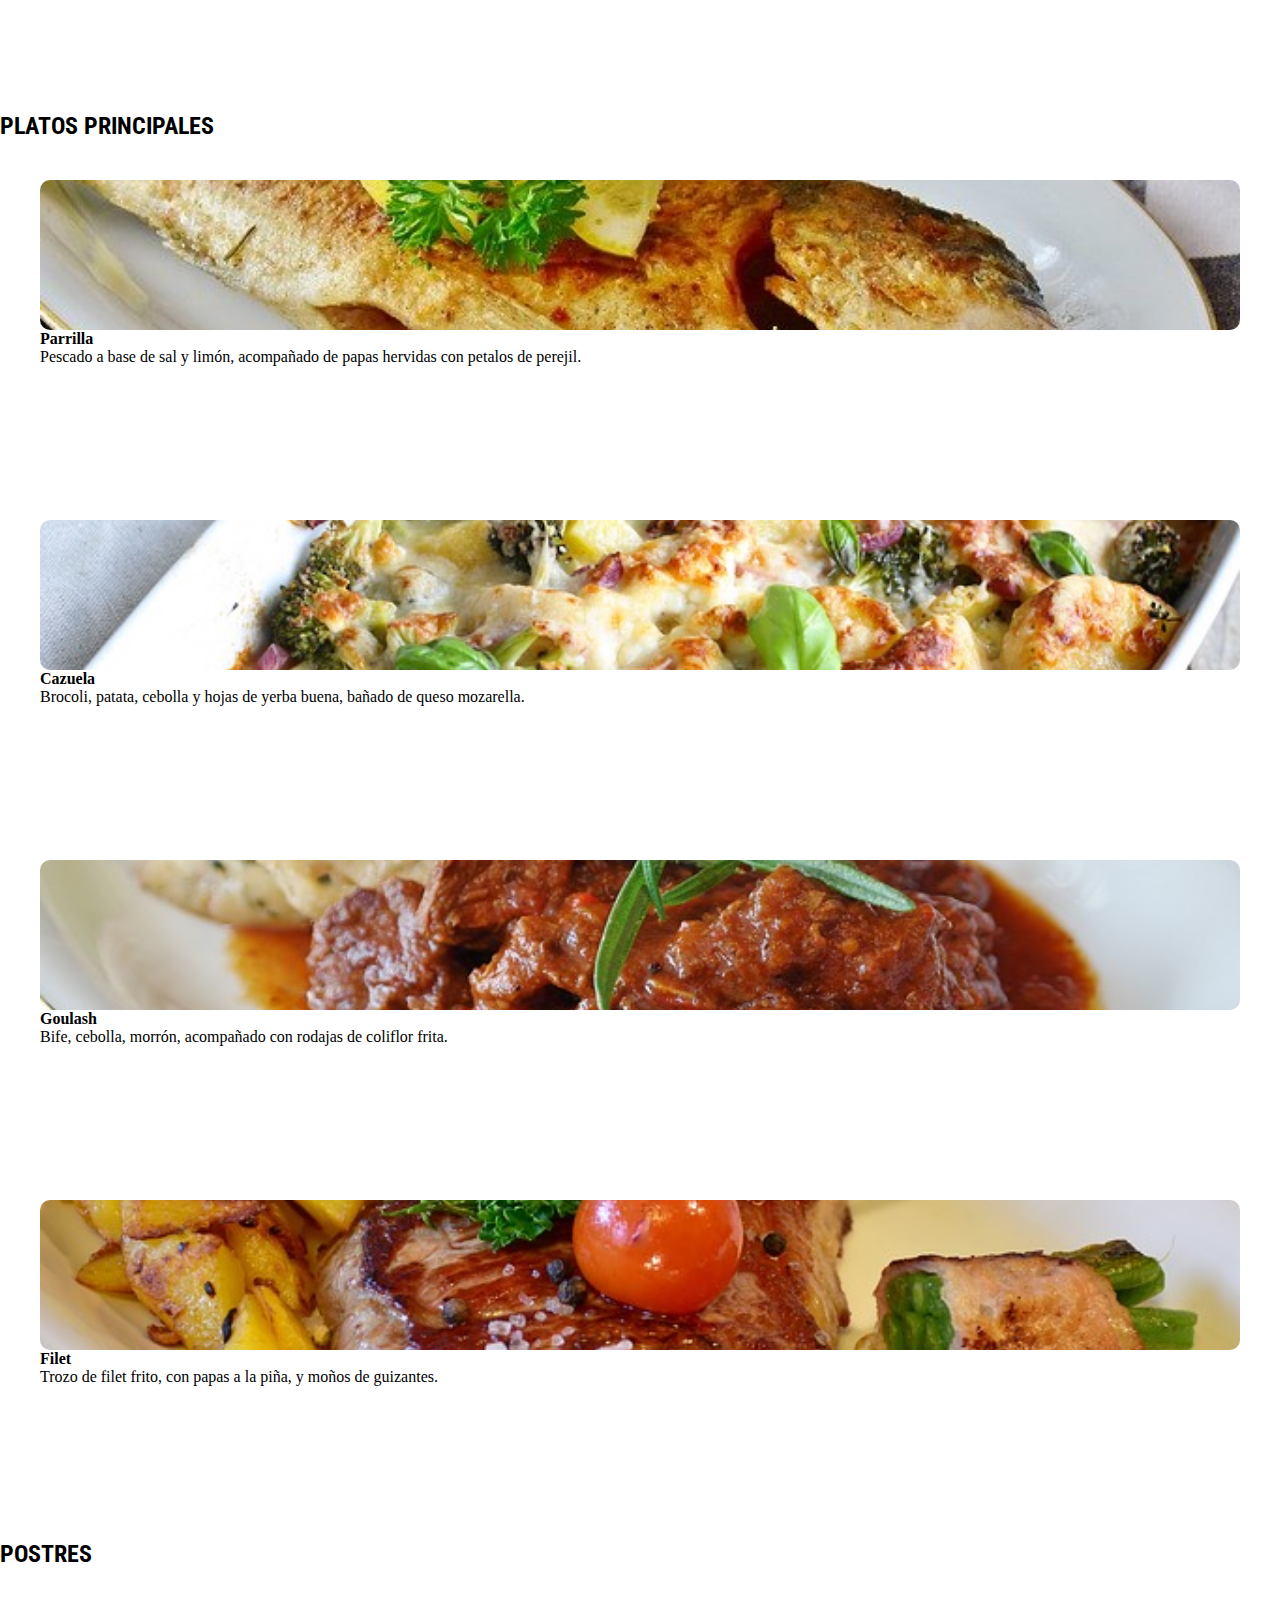
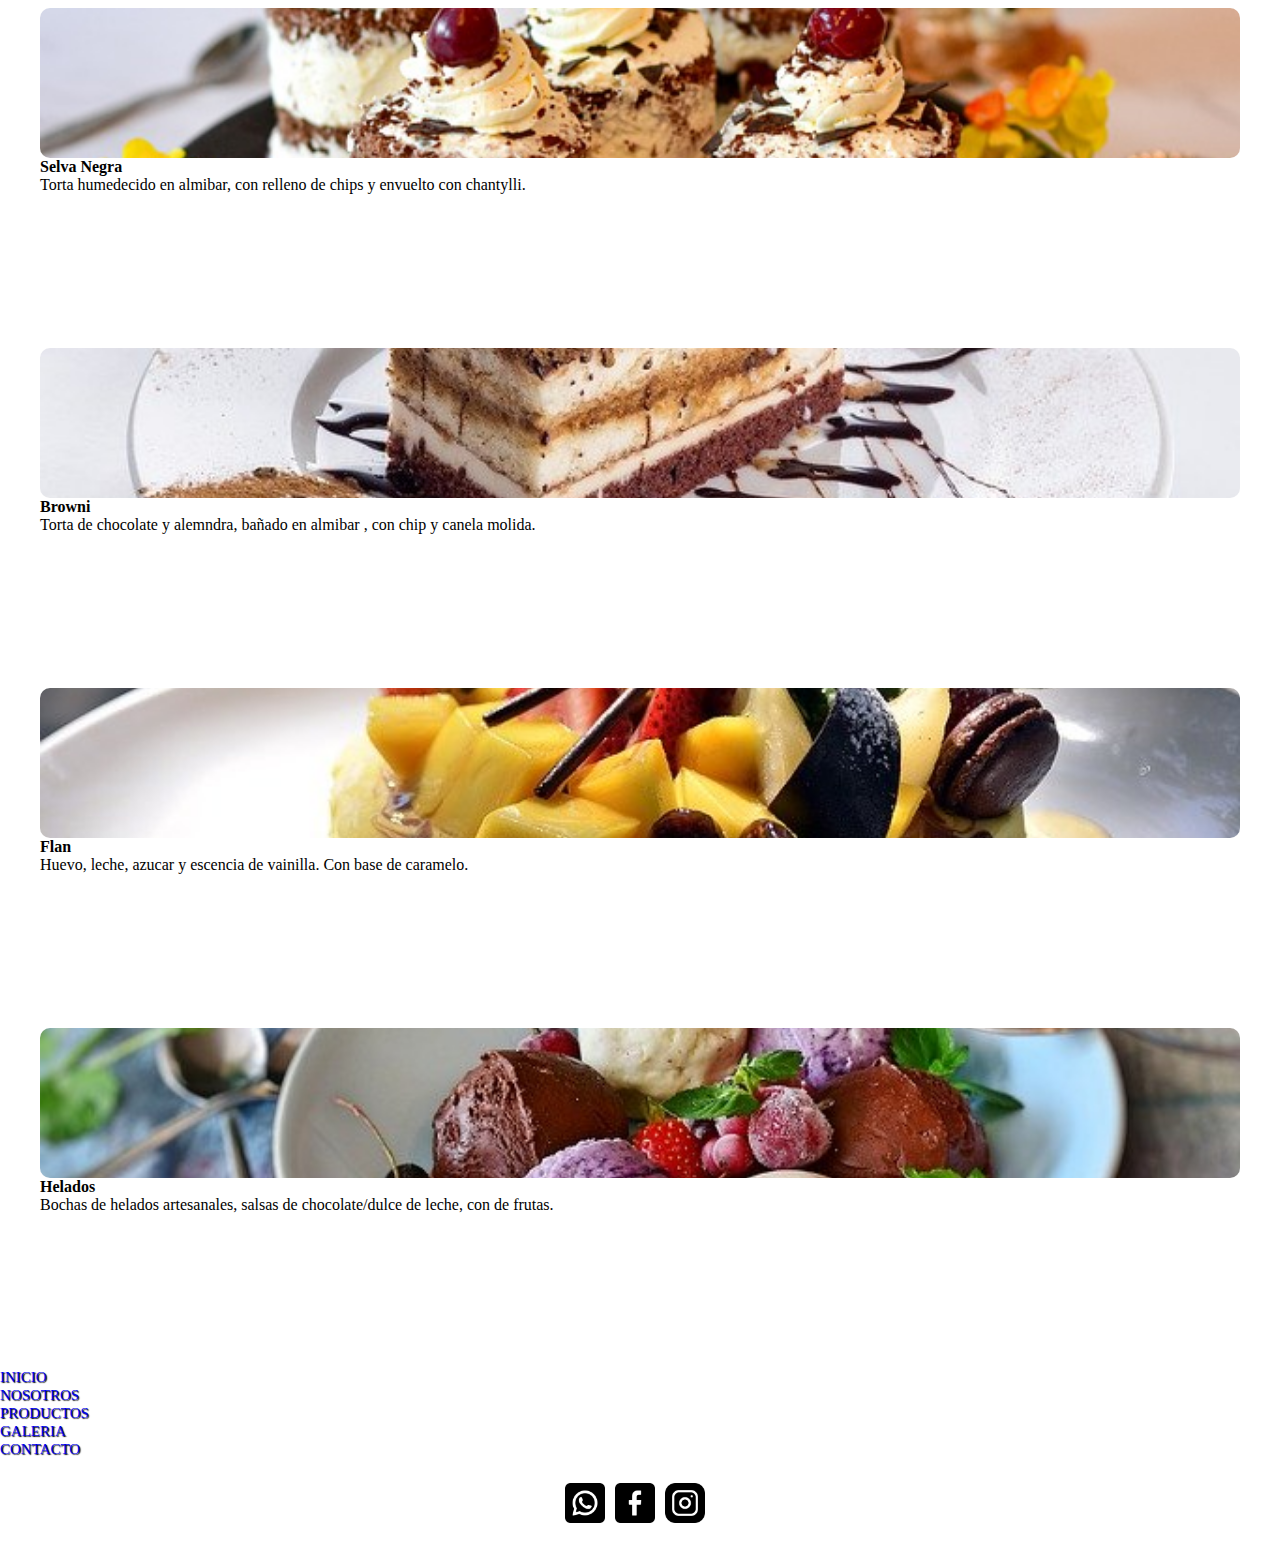
<file: productos.html>
<!DOCTYPE html>
<html lang="es">

<head>
    <meta charset="UTF-8">
    <meta http-equiv="X-UA-Compatible" content="IE=edge">
    <meta name="viewport" content="width=device-width, initial-scale=1.0">
    <meta name="description"
        content="grandes eventos, realiza servicio de catering, con grandes chef y calidad de alimentos,realizando eventos sociales y privadas.">
    <meta name="keywords" content="catering-menus-chef-eventos-privados-cocina-postre">
    <link rel="stylesheet" href="https://cdn.jsdelivr.net/npm/bootstrap@4.6.1/dist/css/bootstrap.min.css"
        integrity="sha384-zCbKRCUGaJDkqS1kPbPd7TveP5iyJE0EjAuZQTgFLD2ylzuqKfdKlfG/eSrtxUkn" crossorigin="anonymous">
    <link rel="stylesheet" href="estilos.css">
    <title>productos-catering</title>
</head>

<body class="producto">
    <!--Navegador-Inicio-->
    <nav class="navbar navbar-expand-md bg-dark navbar-dark">
        <!-- Brand -->
        <a class="navbar-brand" href="index.html"><img src="logo1.png" alt="logo"></a>
        <h1>Grandes Eventos</h1>
        <!-- Toggler/collapsibe Button -->
        <button class="navbar-toggler" type="button" data-toggle="collapse" data-target="#collapsibleNavbar">
            <span class="navbar-toggler-icon"></span>
        </button>

        <!-- Navbar links -->

        <div class="collapse navbar-collapse" id="collapsibleNavbar">
            <ul class="navbar-nav">
                <li class="nav-item">
                    <a class="nav-link" href="index.html">INICIO</a>
                </li>
                <li class="nav-item">
                    <a class="nav-link" href="nosotros.html">NOSOTROS</a>
                </li>

                <li class="nav-item">
                    <a class="nav-link" href="#">PRODUCTOS</a>
                </li>

                <li class="nav-item">
                    <a class="nav-link" href="galeria.html">GALERIA</a>
                </li>
                <li class="nav-item">
                    <a class="nav-link" href="contacto.html">CONTACTO</a>
                </li>
            </ul>
        </div>
    </nav>
    <!--Navegador-final-->
    <!--entradas-inicio-->
    <div class="container-fluid">
        <h2 class="text-center pt-5">ENTRADAS</h2>
        <div class="row big">
            <div class="col-md-6">
                <div class="row big">
                    <div class="col-md-4 caja1 c1">

                    </div>
                    <div class="col-md-8 caja2">
                        <h4>Brochetas</h4>
                        Trozos de verduras, con pollo/carne, llevado a la parrilla.
                    </div>
                </div>
            </div>
            <div class="col-md-6 ">
                <div class="row big">
                    <div class="col-md-4 caja1 c2">

                    </div>
                    <div class="col-md-8 caja2">
                        <h4>Ensalada</h4>
                        Tomate, pepinos, aceitunas, morron, trozos de queso, con un chorrito de aceite de oliva.
                    </div>
                </div>
            </div>
            <div class="col-md-6">
                <div class="row big">
                    <div class="col-md-4 caja1 c3">

                    </div>
                    <div class="col-md-8 caja2">
                        <h4>Croquetas </h4>
                        Crujiente papa prensada con relleno de queso mozarella, acompañado con tocino.
                    </div>
                </div>
            </div>
            <div class="col-md-6">
                <div class="row big">
                    <div class="col-md-4 caja1 c4">

                    </div>
                    <div class="col-md-8 caja2">
                        <h4>Rocoto Relleno</h4>
                        Relleno con carne, morron, verdeo, huevo y ajo. Todo en un molde de huevo con leche.

                    </div>
                </div>
            </div>


        </div>

        <!--entradas-final-->
        <!--plato-principal-inicio-->
        <div class="container-fluid">
            <h2 class="text-center">PLATOS PRINCIPALES</h2>
            <div class="row big">
                <div class="col-md-6">
                    <div class="row big">
                        <div class="col-md-4 caja1 c5">

                        </div>
                        <div class="col-md-8 caja2">
                            <h4>Parrilla</h4>
                            Pescado a base de sal y limón, acompañado de papas hervidas con petalos de perejil.
                        </div>
                    </div>
                </div>
                <div class="col-md-6 ">
                    <div class="row big">
                        <div class="col-md-4 caja1 c6">

                        </div>
                        <div class="col-md-8 caja2">
                            <h4>Cazuela</h4>
                            Brocoli, patata, cebolla y hojas de yerba buena, bañado de queso mozarella.
                        </div>
                    </div>
                </div>
                <div class="col-md-6">
                    <div class="row big">
                        <div class="col-md-4 caja1 c7">

                        </div>
                        <div class="col-md-8 caja2">
                            <h4>Goulash </h4>
                            Bife, cebolla, morrón, acompañado con rodajas de coliflor frita.
                        </div>
                    </div>
                </div>
                <div class="col-md-6">
                    <div class="row big">
                        <div class="col-md-4 caja1 c8">

                        </div>
                        <div class="col-md-8 caja2">
                            <h4>Filet</h4>
                            Trozo de filet frito, con papas a la piña, y moños de guizantes.
                        </div>
                    </div>
                </div>



            </div>
        </div>
        <!--plato-principal-final-->
        <!--postre-inicio-->
        <div class="container-fluid">
            <h2 class="text-center">POSTRES</h2>
            <div class="row big">
                <div class="col-md-6">
                    <div class="row big">
                        <div class="col-md-4 caja1 c9">

                        </div>
                        <div class="col-md-8 caja2">
                            <h4>Selva Negra</h4>
                            Torta humedecido en almibar, con relleno de chips y envuelto con chantylli.
                        </div>
                    </div>
                </div>
                <div class="col-md-6 ">
                    <div class="row big">
                        <div class="col-md-4 caja1 c10">

                        </div>
                        <div class="col-md-8 caja2">
                            <h4>Browni</h4>
                            Torta de chocolate y alemndra, bañado en almibar , con chip y canela molida.
                        </div>
                    </div>
                </div>
                <div class="col-md-6">
                    <div class="row big">
                        <div class="col-md-4 caja1 c11">

                        </div>
                        <div class="col-md-8 caja2">
                            <h4>Flan</h4>
                            Huevo, leche, azucar y escencia de vainilla. Con base de caramelo.
                        </div>
                    </div>
                </div>
                <div class="col-md-6">
                    <div class="row big">
                        <div class="col-md-4 caja1 c12">

                        </div>
                        <div class="col-md-8 caja2">
                            <h4>Helados</h4>
                            Bochas de helados artesanales, salsas de chocolate/dulce de leche, con de frutas.
                        </div>
                    </div>
                </div>

            </div>
        </div>
        <!--postre-inicio-->
        <!--footer-inicio-->
        <div class="container-fluid">
            <div class="row">
                <div class="col-md-12 mt-5">
                    <ul class="nav justify-content-around">
                        <li class="nav-item">
                            <a class="nav-link" href="index.html">INICIO</a>
                        </li>
                        <li class="nav-item">
                            <a class="nav-link" href="nosotros.html">NOSOTROS</a>
                        </li>

                        <li class="nav-item">
                            <a class="nav-link" href="#">PRODUCTOS</a>
                        </li>

                        <li class="nav-item">
                            <a class="nav-link" href="galeria.html">GALERIA</a>
                        </li>
                        <li class="nav-item">
                            <a class="nav-link" href="contacto.html">CONTACTO</a>
                        </li>
                    </ul>

                </div>
            </div>
            <div class="row">
                <div class="col-md-12">
                    <ul class="socialIcons">
                        <li class="facebook redes"><a
                                href="https://api.whatsapp.com/send?phone=541122521870&amp;text=Hola!%20Quiero%20hacer%20una%20consulta%20sobre..."><img
                                    class="red-social" src="whatsapp.png" alt=""></a></li>
                        <li class="whatssap redes"><a href="https://www.facebook.com/israel.tineodelacruz/"><img
                                    class="red-social" src="facebook.png" alt=""></a></li>
                        <li class="instagram redes"><a href="https://www.instagram.com/israeltineo84/?hl=es-la"><img
                                    class="red-social" src="instagram.png" alt=""></a></li>

                    </ul>
                </div>

            </div>
        </div>
        <!--footer-fin-->


















        <script src="https://cdn.jsdelivr.net/npm/jquery@3.5.1/dist/jquery.slim.min.js"
            integrity="sha384-DfXdz2htPH0lsSSs5nCTpuj/zy4C+OGpamoFVy38MVBnE+IbbVYUew+OrCXaRkfj" crossorigin="anonymous">
        </script>
        <script src="https://cdn.jsdelivr.net/npm/popper.js@1.16.1/dist/umd/popper.min.js"
            integrity="sha384-9/reFTGAW83EW2RDu2S0VKaIzap3H66lZH81PoYlFhbGU+6BZp6G7niu735Sk7lN" crossorigin="anonymous">
        </script>
        <script src="https://cdn.jsdelivr.net/npm/bootstrap@4.6.1/dist/js/bootstrap.min.js"
            integrity="sha384-VHvPCCyXqtD5DqJeNxl2dtTyhF78xXNXdkwX1CZeRusQfRKp+tA7hAShOK/B/fQ2" crossorigin="anonymous">
        </script>
</body>

</html>
</file>
<file: estilos.css>
@import url("https://fonts.googleapis.com/css2?family=Island+Moments&family=Luxurious+Script&display=swap");
@import url("https://fonts.googleapis.com/css2?family=Island+Moments&family=Lora&family=Luxurious+Script&family=Roboto+Condensed&display=swap");
@import url("https://fonts.googleapis.com/css2?family=Island+Moments&family=Lora&family=Luxurious+Script&family=Quintessential&family=Roboto+Condensed&display=swap");
@import url("https://fonts.googleapis.com/css2?family=Island+Moments&family=Luxurious+Script&family=Roboto+Condensed&display=swap");
.producto {
  height: 100%;
  background-image: url(im_producto.jpg);
  background-repeat: no-repeat;
  background-size: cover;
  background-position: center;
  background-attachment: fixed;
}

.caja1 {
  height: 150px;
  border-radius: 10px;
}

.caja1:hover {
  -webkit-transform: scale(1.1);
          transform: scale(1.1);
}

.caja2 {
  height: 150px;
}

.caja2:hover {
  background-color: #1d8d8d;
  border-radius: 10px;
}

.big {
  padding: 20px;
}

.c1 {
  background-image: url(brochetas.jpg);
  background-size: cover;
  background-position: center;
}

.c2 {
  background-image: url(ensalada.jpg);
  background-size: cover;
  background-position: center;
}

.c3 {
  background-image: url(croquetas.jpg);
  background-size: cover;
  background-position: center;
}

.c4 {
  background-image: url(roco2.jpg);
  background-size: cover;
  background-position: center;
}

.c5 {
  background-image: url(pescado.jpg);
  background-size: cover;
  background-position: center;
}

.c6 {
  background-image: url(cazuela.jpg);
  background-size: cover;
  background-position: center;
}

.c7 {
  background-image: url(carne.jpg);
  background-size: cover;
  background-position: center;
}

.c8 {
  background-image: url(filete.jpg);
  background-size: cover;
  background-position: center;
}

.c9 {
  background-image: url(selva-negra.jpg);
  background-size: cover;
  background-position: center;
}

.c10 {
  background-image: url(pastel.jpg);
  background-size: cover;
  background-position: center;
}

.c11 {
  background-image: url(flan.jpg);
  background-size: cover;
  background-position: center;
}

.c12 {
  background-image: url(helado.jpg);
  background-size: cover;
  background-position: center;
}

.conta {
  height: 100%;
  background-image: url(im_contacto.jpg);
  background-position: fixed;
  background-repeat: no-repeat;
  background-size: cover;
  background-attachment: fixed;
}

.contact {
  font-family: 'Times New Roman', Times, serif;
  font-size: 40px;
  text-shadow: 2px 2px 2px white;
}

label {
  color: white;
}

h2 {
  font-family: 'Roboto Condensed', sans-serif;
}

.mapa {
  width: 100%;
  height: 90%;
}

form {
  width: 100%;
  height: 90%;
  padding: 20px;
  border-radius: 10px;
  margin: auto;
  background-color: #2f4141;
}

form label {
  width: 72px;
  font-weight: bold;
  display: inline-block;
  text-shadow: 2px 2px black;
}

form input[type="text"],
form input[type="email"] {
  width: 100%;
  padding: 3px 10px;
  border: 1px solid #f6f6f6;
  border-radius: 3px;
  background-color: #f6f6f6;
  margin: 8px 0;
  display: inline-block;
}

form input[type="submit"] {
  width: 100%;
  padding: 8px 16px;
  margin-top: 32px;
  border: 1px solid #000;
  border-radius: 5px;
  display: block;
  color: #fff;
  background-color: #000;
}

form input[type="submit"]:hover {
  cursor: pointer;
  -webkit-transform: scale(1.06);
          transform: scale(1.06);
}

textarea {
  width: 100%;
  height: 100px;
  border: 1px solid #f6f6f6;
  border-radius: 3px;
  background-color: #f6f6f6;
  margin: 8px 0;
  /*resize: vertical | horizontal | none | both*/
  resize: none;
  display: block;
}

.nosotros {
  height: 100%;
  background-image: url(im_nosot.jpg);
  background-repeat: no-repeat;
  background-size: cover;
  background-position: center;
  background-attachment: fixed;
}

.row {
  margin: 0;
  width: 100%;
}

.card {
  margin-top: 10%;
  margin-left: 14%;
  margin-right: 14%;
  height: 420px;
}

.card:hover {
  -webkit-transform: scale(1.1);
          transform: scale(1.1);
}

.btn-primary {
  margin-left: 32%;
}

.card1 {
  height: 50%;
}

.card2 {
  height: 50%;
}

.card3 {
  height: 50%;
}

.card4 {
  height: 50%;
}

.card5 {
  height: 50%;
}

.card-text {
  padding: 5px;
  margin: 0;
}

.card-body {
  padding: 10px;
}

.galeria {
  height: 100%;
  background-image: url(papel.jpg);
  background-repeat: no-repeat;
  background-size: cover;
  background-position: center;
  background-attachment: fixed;
}

.carousel-inner {
  width: 100%;
  max-height: 500px;
}

.evento {
  width: 100%;
  height: 100%;
  border: 0.5px solid #2a2a49;
}

.ti-galeria {
  font-size: 40px;
}

.parrafo {
  font-size: 20px;
  font-family: "Roboto Condensed", sans-serif;
}

* {
  margin: 0;
  padding: 0;
  -webkit-box-sizing: border-box;
          box-sizing: border-box;
}

.index {
  height: 100%;
  background-image: -webkit-gradient(linear, left top, left bottom, from(black), color-stop(#1f1c1c), to(#3e3e5e));
  background-image: linear-gradient(black, #1f1c1c, #3e3e5e);
}

/*Nav-Inicio*/
img {
  height: 80px;
  width: 80px;
}

.nav-link {
  font-size: 15px;
  text-shadow: 1px 1px 1px black;
  text-decoration: none;
}

.nav-link:hover {
  border: 1.5px solid black;
  background-color: aqua;
  font-size: 17px;
  border-radius: 10px;
  height: auto;
}

.detalles {
  border: 0;
}

.detalles:hover {
  border-radius: 15px;
  -webkit-transform: scale(25deg);
          transform: scale(25deg);
  height: auto;
  background-color: cadetblue;
}

.empresa {
  background-color: white;
}

.navbar-nav {
  padding-left: 70px;
}

h1 {
  font-family: "Quintessential", cursive;
  font-size: 60px;
  text-shadow: 1px 1px #d3d378;
  font-weight: 900;
}

/*Nav-Final*/
/*Jumbotron-Inicio*/
.jumbotron {
  margin: 0 !important;
  border-radius: 0;
}

.sec {
  height: 400px;
  background-image: url(mesa.jpg);
  background-size: cover;
  background-position: center;
  background-repeat: no-repeat;
}

.white {
  color: beige;
  text-shadow: 3px 3px 3px black;
  margin-left: 60px;
}

.linea-1 {
  font-size: 50px;
}

.sub-linea {
  font-size: 20px;
}

/*Jumbotron-final*/
/*seccion-inicio*/
.hola {
  font-size: 50px;
  font-family: 'Roboto Condensed', sans-serif;
  padding-top: 40px;
}

.socialIcons {
  display: -webkit-box;
  display: -ms-flexbox;
  display: flex;
  list-style: none;
  -webkit-box-pack: center;
      -ms-flex-pack: center;
          justify-content: center;
  margin: 0;
  height: 100px;
}

.redes {
  text-decoration: none;
  padding-right: 10px;
  margin-top: 25px;
}

.red-social {
  height: 40px;
  width: 40px;
}

.red-social:hover {
  height: 60px;
  width: 60px;
}
/*# sourceMappingURL=estilos.css.map */
</file>
